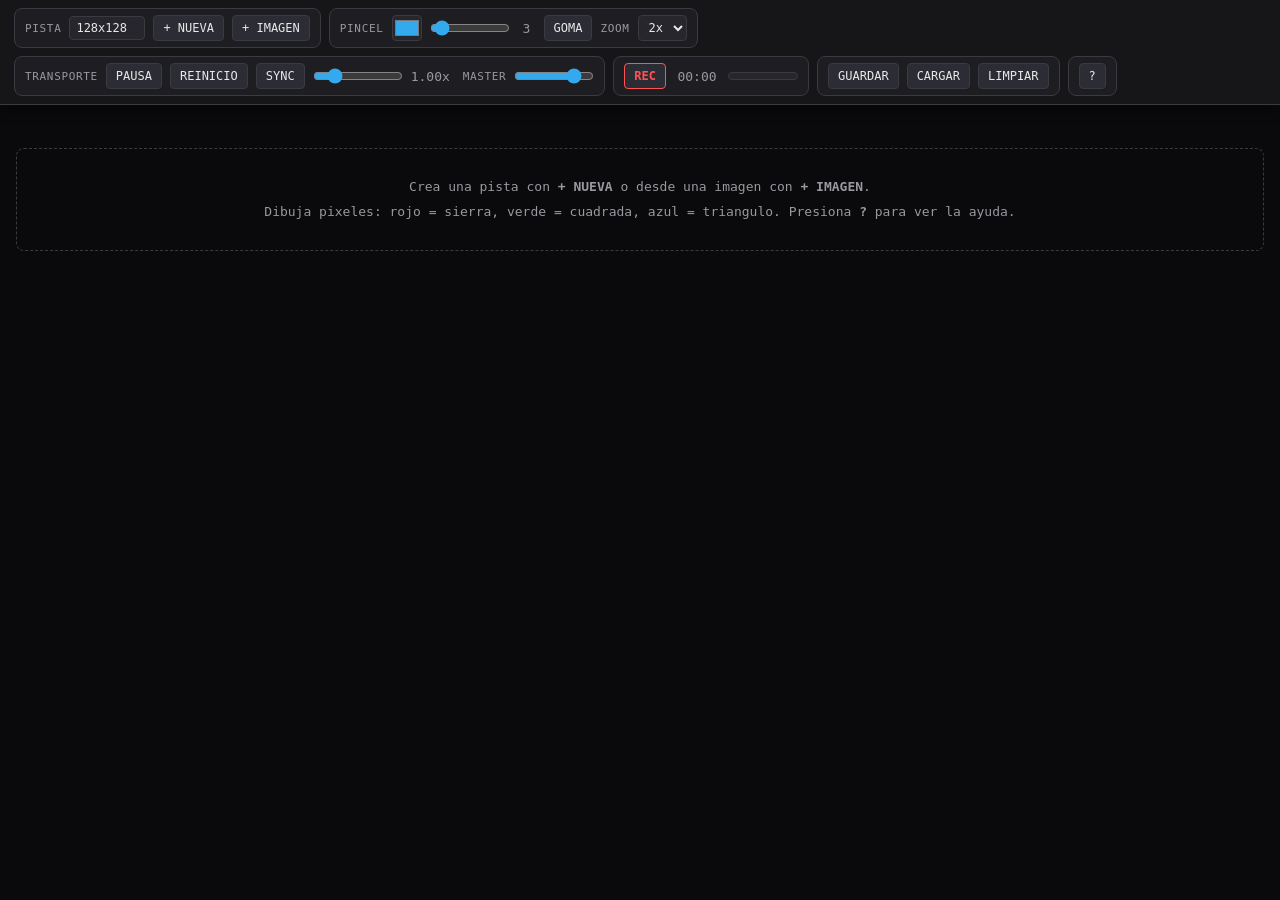
<file: docs/index.html>
<!DOCTYPE html>
<html lang="es">
    <head>
        <meta charset="UTF-8">
        <meta name="viewport" content="width=device-width, initial-scale=1.0">
        <title>DibujarSonar - Visual Synth</title>
        <link rel="stylesheet" href="css/styles.css">
    </head>
    <body>

        <header class="top-bar">
            <div class="group">
                <label for="size-input">PISTA</label>
                <input type="text" id="size-input" value="128x128" placeholder="128x128">
                <button id="create-track" title="Crear pista vacia">+ NUEVA</button>
                <button id="create-from-image" title="Crear pista desde una imagen">+ IMAGEN</button>
                <input type="file" id="image-upload" accept="image/png,image/jpeg,image/webp" hidden>
            </div>

            <div class="group">
                <label>PINCEL</label>
                <input type="color" id="brush-color" value="#33aaee" title="Color del pincel">
                <input type="range" id="brush-size" min="1" max="30" value="3" title="Grosor del pincel">
                <span id="brush-size-value">3</span>
                <button id="brush-eraser" title="Modo goma (tecla E o click derecho)">GOMA</button>
                <label for="zoom-select">ZOOM</label>
                <select id="zoom-select" title="Zoom de visualizacion">
                    <option value="1">1x</option>
                    <option value="2" selected>2x</option>
                    <option value="3">3x</option>
                    <option value="4">4x</option>
                </select>
            </div>

            <div class="group">
                <label>TRANSPORTE</label>
                <button id="global-play" title="Pausar/reanudar todas las pistas (Espacio)">PAUSA</button>
                <button id="global-restart" title="Todas las pistas vuelven a x=0">REINICIO</button>
                <button id="sync-toggle" title="Sincronizacion: arranque alineado en x=0">SYNC</button>
                <input type="range" id="global-speed" min="0.25" max="4" step="0.05" value="1" title="Multiplicador global de velocidad">
                <span id="global-speed-value">1.00x</span>
                <label for="master-vol">MASTER</label>
                <input type="range" id="master-vol" min="0" max="1" step="0.01" value="0.8" title="Volumen master">
            </div>

            <div class="group">
                <button id="rec-btn" title="Grabar el bus master en WAV">REC</button>
                <span id="rec-time">00:00</span>
                <div class="vu" title="Nivel master"><div id="vu-fill"></div></div>
            </div>

            <div class="group">
                <button id="save-project" title="Descargar el proyecto como JSON">GUARDAR</button>
                <button id="load-project" title="Cargar un proyecto JSON">CARGAR</button>
                <input type="file" id="load-input" accept=".json,application/json" hidden>
                <button id="clear-all" title="Limpiar todos los lienzos">LIMPIAR</button>
            </div>

            <div class="group">
                <button id="help-btn" title="Ayuda (tecla ?)">?</button>
            </div>
        </header>

        <main id="tracks-container">
            <div id="empty-hint">
                <p>Crea una pista con <b>+ NUEVA</b> o desde una imagen con <b>+ IMAGEN</b>.</p>
                <p>Dibuja pixeles: rojo = sierra, verde = cuadrada, azul = triangulo. Presiona <b>?</b> para ver la ayuda.</p>
            </div>
        </main>

        <script type="module" src="js/main.js"></script>
    </body>
</html>
</file>
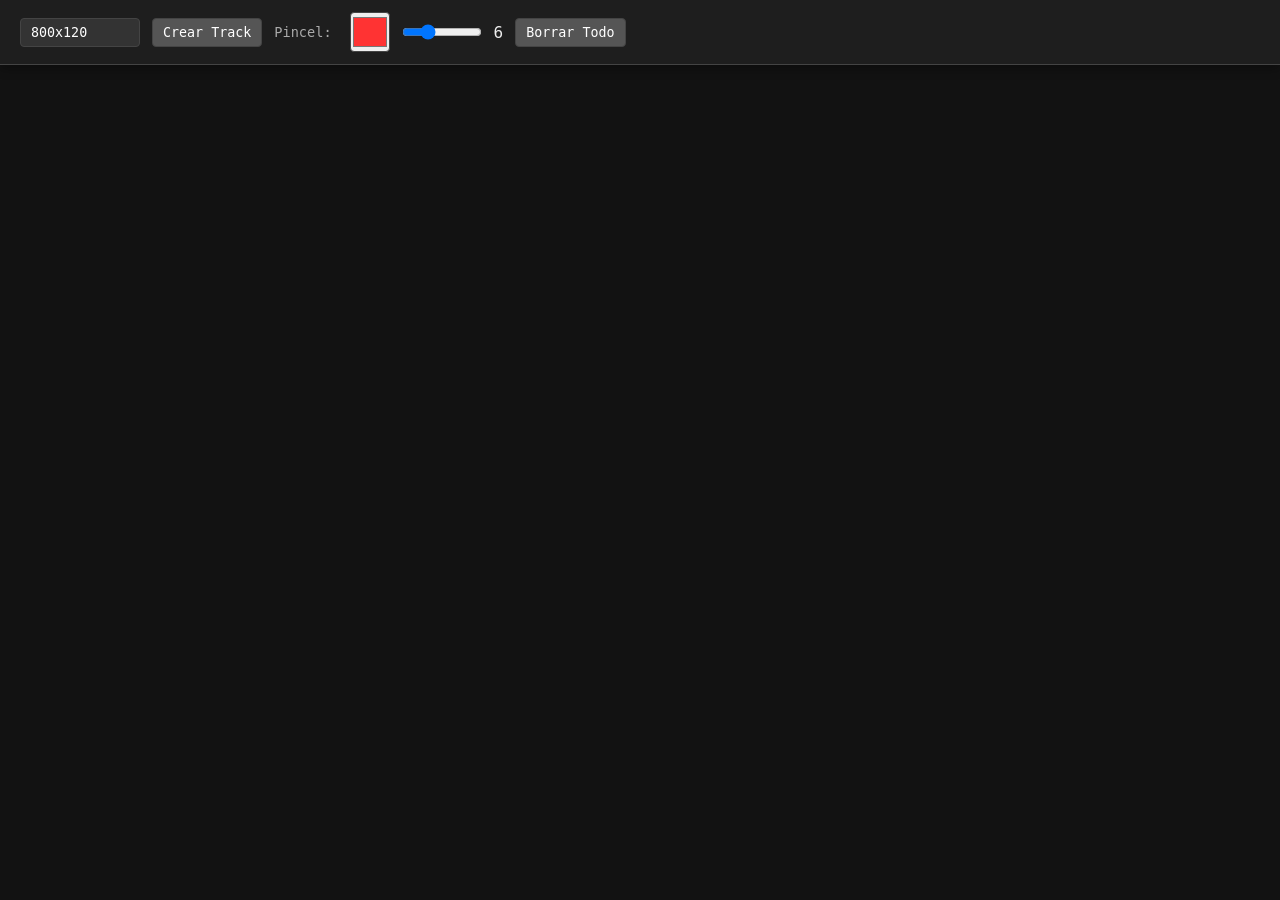
<file: historial-dev/v1/index_0.html>
<!DOCTYPE html>
<html lang="es">
<head>
    <meta charset="UTF-8">
    <meta name="viewport" content="width=device-width, initial-scale=1.0">
    <title>Visual Synth - SINCRONIZACIÓN PERFECTA</title>
    <style>
        :root {
            --bg: #121212;
            --panel: #1e1e1e;
            --text: #eee;
            --border: #444;
        }
        * { margin: 0; padding: 0; box-sizing: border-box; }
        body { background: var(--bg); color: var(--text); font-family: 'Fira Code', monospace; padding-top: 80px; }
        .top-bar {
            position: fixed; top: 0; left: 0; right: 0; z-index: 1000;
            background: var(--panel); border-bottom: 1px solid var(--border);
            padding: 12px 20px; display: flex; gap: 12px; flex-wrap: wrap;
            align-items: center; box-shadow: 0 4px 10px rgba(0,0,0,0.3);
        }
        .top-bar label { font-size: 0.85em; color: #aaa; margin-right: 6px; }
        .top-bar input, .top-bar button { font-family: inherit; padding: 6px 10px; border-radius: 4px; border: 1px solid var(--border); }
        .top-bar input[type="text"] { width: 120px; background: #333; color: white; }
        .top-bar input[type="color"] { width: 40px; height: 40px; padding: 0; cursor: pointer; }
        .top-bar input[type="range"] { width: 80px; }
        .top-bar button { background: #555; color: white; cursor: pointer; }
        .top-bar button:hover { background: #666; }

        #tracks-container { padding: 20px; display: flex; flex-direction: column; gap: 20px; }
        .track { background: var(--panel); border: 1px solid var(--border); border-radius: 8px; padding: 15px; }
        .canvas-container { position: relative; display: inline-block; }
        .main-canvas { background: #000; display: block; cursor: crosshair; }
        .playhead-line {
            position: absolute; top: 0; width: 3px; height: 100%; background: #0f0;
            pointer-events: none; box-shadow: 0 0 8px #0f0;
        }
        .track-controls {
            display: grid; grid-template-columns: repeat(auto-fit, minmax(130px, 1fr));
            gap: 10px; align-items: center;
        }
        .track-controls label { font-size: 0.8em; color: #aaa; }
        .track-controls input { width: 100%; }
        .track-controls button { font-size: 0.8em; padding: 4px 8px; }
    </style>
</head>
<body>

    <div class="top-bar">
        <input type="text" id="size-input" placeholder="800x120" value="800x120">
        <button id="create-track">Crear Track</button>

        <label>Pincel:</label>
        <input type="color" id="brush-color" value="#ff3333">
        <input type="range" id="brush-size" min="1" max="30" value="6">
        <span id="brush-size-value">6</span>

        <button id="clear-all">Borrar Todo</button>
    </div>

    <div id="tracks-container"></div>

    <script type="module">
     const WORKLET_CODE = `
            class VisualSynthProcessor extends AudioWorkletProcessor {
                constructor() {
                    super();
                    this.playhead = 0;
                    this.time = 0;
                    this.pixelData = null;
                    this.params = { speed: 0.3, volume: 0.7, pan: 0, fmin: 50, fmax: 14000, density: 4, reverse: false };
                    this.width = 1;
                    this.height = 1;

                    this.port.onmessage = (e) => {
                        if (e.data.type === 'pixels') {
                            this.pixelData = new Float32Array(e.data.data.pixels);
                            this.width = e.data.data.width;
                            this.height = e.data.data.height;
                        } else if (e.data.type === 'params') {
                            Object.assign(this.params, e.data.data);
                        }
                    };
                }

                getPixel(x, y) {
                    if (!this.pixelData) return [0,0,0];
                    const xi = Math.floor(x) % this.width;
                    const frac = x - xi;
                    const x1 = (xi + 1) % this.width;
                    const idx0 = (y * this.width + xi) * 3;
                    const idx1 = (y * this.width + x1) * 3;
                    const r = (1 - frac) * this.pixelData[idx0]     + frac * this.pixelData[idx1];
                    const g = (1 - frac) * this.pixelData[idx0 + 1] + frac * this.pixelData[idx1 + 1];
                    const b = (1 - frac) * this.pixelData[idx0 + 2] + frac * this.pixelData[idx1 + 2];
                    return [r, g, b];
                }

                saw(phase)  { const t = (phase / (2 * Math.PI)) % 1; return 2 * t - 1; }
                pulse(phase){ return ((phase / (2 * Math.PI)) % 1 < 0.5) ? 1 : -1; }
                noiseSin(phase) { return Math.sin(phase) * (Math.random() * 0.4 + 0.6); }

                process(inputs, outputs, parameters) {
                    const outL = outputs[0][0];
                    const outR = outputs[0][1];
                    if (!outL || !outR || !this.pixelData) return true;

                    const { speed, volume, pan, fmin, fmax, density, reverse } = this.params;
                    const actualSpeed = speed * (reverse ? -1 : 1);
                    const sr = sampleRate;
                    const bufferSize = outL.length;
                    const dt = bufferSize / sr;

                    // ENVÍO DE POSICIÓN REAL (sin compensar)
                    this.port.postMessage({ type: 'playhead', value: this.playhead });

                    for (let i = 0; i < bufferSize; i++) {
                        let sample = 0;
                        const t = this.time + i / sr;
                        const ph = this.playhead + i * actualSpeed / sr;

                        for (let y = 0; y < this.height; y += density) {
                            const [r, g, b] = this.getPixel(ph, y);
                            const normY = y / (this.height - 1);
                            const freq = fmax * Math.pow(fmin / fmax, normY);
                            const phase = 2 * Math.PI * freq * t;

                            if (r > 0.01) sample += r * this.saw(phase);
                            if (g > 0.01) sample += g * this.pulse(phase);
                            if (b > 0.01) sample += b * this.noiseSin(phase);
                        }

                        const clipped = Math.tanh(sample * 1.5) * volume * 0.25;
                        const panL = Math.cos((pan + 1) * Math.PI / 4);
                        const panR = Math.sin((pan + 1) * Math.PI / 4);
                        outL[i] = clipped * panL;
                        outR[i] = clipped * panR;
                    }

                    this.time += dt;
                    this.playhead = (this.playhead + actualSpeed * dt + this.width * 1000) % this.width;
                    return true;
                }
            }
            registerProcessor('visual-synth', VisualSynthProcessor);
     `;

     // === MAIN ===
     const audioCtx = new AudioContext();
     const tracks = [];
     let brushColor = '#ff3333', brushSize = 6;

     // LATENCIA FIJA (óptima en 2025)
     const LATENCY_MS = 65;

     const blob = new Blob([WORKLET_CODE], { type: 'application/javascript' });
     const url = URL.createObjectURL(blob);
     await audioCtx.audioWorklet.addModule(url);

     // BARRA
     document.getElementById('brush-color').addEventListener('input', e => brushColor = e.target.value);
     document.getElementById('brush-size').addEventListener('input', e => {
         brushSize = +e.target.value;
         document.getElementById('brush-size-value').textContent = brushSize;
     });
     document.getElementById('clear-all').addEventListener('click', () => tracks.forEach(t => t.clearTrack()));
     document.getElementById('create-track').addEventListener('click', async () => {
         await audioCtx.resume();
         const [w, h] = document.getElementById('size-input').value.split('x').map(Number);
         if (!w || !h || w < 50 || h < 20) return alert('Tamaño inválido');
         createTrack(w, h);
     });

     function createTrack(width, height) {
         const track = { width, height, lastSpeed: 0.3 };
         const div = document.createElement('div');
         div.className = 'track';
         track.div = div;

         const container = document.createElement('div');
         container.className = 'canvas-container';
         const canvas = document.createElement('canvas');
         canvas.width = width; canvas.height = height;
         canvas.className = 'main-canvas';
         const playhead = document.createElement('div');
         playhead.className = 'playhead-line';
         container.append(canvas, playhead);
         track.playhead = playhead;

         const controls = document.createElement('div');
         controls.className = 'track-controls';
         controls.innerHTML = `
             <label>Vel: <input type="range" class="speed" min="0.01" max="3" step="0.01" value="0.3"></label>
             <label><input type="checkbox" class="reverse"> Rev</label>
             <label>Vol: <input type="range" class="vol" min="0" max="1" step="0.01" value="0.7"></label>
             <label>Pan: <input type="range" class="pan" min="-1" max="1" step="0.1" value="0"></label>
             <label>Min: <input type="number" class="fmin" value="50"></label>
             <label>Max: <input type="number" class="fmax" value="14000"></label>
             <label>Dens: <input type="range" class="density" min="1" max="10" value="4"></label>
             <button class="play-pause">Pause</button>
             <button class="rand">Random</button>
             <button class="clear">Clear</button>
             <button class="delete">Delete</button>
         `;

         div.append(container, controls);
         document.getElementById('tracks-container').appendChild(div);

         const node = new AudioWorkletNode(audioCtx, 'visual-synth', { outputChannelCount: [2] });
         node.connect(audioCtx.destination);
         track.node = node;

         const ctx = canvas.getContext('2d', { willReadFrequently: true });
         track.ctx = ctx;
         ctx.fillStyle = '#000';
         ctx.fillRect(0, 0, width, height);

         const pixelArray = new Float32Array(width * height * 3);
         track.pixelArray = pixelArray;

         const updatePixels = () => {
             const data = ctx.getImageData(0, 0, width, height).data;
             for (let i = 0, j = 0; i < data.length; i += 4, j += 3) {
                 pixelArray[j]     = data[i]     / 255;
                 pixelArray[j + 1] = data[i + 1] / 255;
                 pixelArray[j + 2] = data[i + 2] / 255;
             }
             node.port.postMessage({ type: 'pixels', data: { pixels: pixelArray, width, height } });
         };

         track.clearTrack = () => {
             ctx.fillStyle = '#000000';
             ctx.fillRect(0, 0, width, height);
             updatePixels();
         };
         track.clearTrack();

         const sendParams = () => {
             node.port.postMessage({ type: 'params', data: {
                 speed: +controls.querySelector('.speed').value,
                 volume: +controls.querySelector('.vol').value,
                 pan: +controls.querySelector('.pan').value,
                 fmin: +controls.querySelector('.fmin').value,
                 fmax: +controls.querySelector('.fmax').value,
                 density: +controls.querySelector('.density').value,
                 reverse: controls.querySelector('.reverse').checked
             }});
         };
         controls.querySelectorAll('input').forEach(el => el.addEventListener('input', sendParams));
         sendParams();

         // PLAY/PAUSE
         const speedInput = controls.querySelector('.speed');
         const playPauseBtn = controls.querySelector('.play-pause');
         speedInput.addEventListener('input', () => {
             if (+speedInput.value > 0) track.lastSpeed = +speedInput.value;
         });
         playPauseBtn.onclick = () => {
             if (+speedInput.value > 0) {
                 track.lastSpeed = +speedInput.value;
                 speedInput.value = 0;
                 playPauseBtn.textContent = 'Play';
             } else {
                 speedInput.value = track.lastSpeed;
                 playPauseBtn.textContent = 'Pause';
             }
             sendParams();
         };

         // PLAYHEAD CON COMPENSACIÓN DE LATENCIA
         node.port.onmessage = (e) => {
             if (e.data.type === 'playhead') {
                 const speed = +controls.querySelector('.speed').value || 0;
                 const reverse = controls.querySelector('.reverse').checked;
                 const actualSpeed = speed * (reverse ? -1 : 1);
                 const compensation = actualSpeed * (LATENCY_MS / 1000); // píxeles
                 let pos = (e.data.value - compensation + width * 1000) % width;
                 if (pos < 0) pos += width;
                 playhead.style.left = `${(pos / width) * 100}%`;
             }
         };

         // BOTONES
         controls.querySelector('.clear').onclick = () => track.clearTrack();
         controls.querySelector('.rand').onclick = () => {
             track.clearTrack();
             for (let i = 0; i < 120; i++) {
                 ctx.fillStyle = `rgb(${Math.random()*255|0},${Math.random()*255|0},${Math.random()*255|0})`;
                 const s = Math.random()*30 + 10;
                 ctx.fillRect(Math.random()*(width-s), Math.random()*(height-s), s, s);
             }
             updatePixels();
         };
         controls.querySelector('.delete').onclick = () => {
             node.disconnect();
             div.remove();
             tracks.splice(tracks.indexOf(track), 1);
         };

         // DIBUJO
         let drawing = false;
         const draw = (e) => {
             const r = canvas.getBoundingClientRect();
             const x = e.clientX - r.left, y = e.clientY - r.top;
             ctx.beginPath();
             ctx.arc(x, y, brushSize / 2, 0, Math.PI * 2);
             ctx.fillStyle = brushColor;
             ctx.fill();
         };
         canvas.addEventListener('pointerdown', e => { drawing = true; draw(e); audioCtx.resume(); });
         canvas.addEventListener('pointermove', e => drawing && draw(e));
         canvas.addEventListener('pointerup', () => { drawing = false; updatePixels(); });
         canvas.addEventListener('pointerleave', () => { drawing = false; updatePixels(); });

         setInterval(updatePixels, 120);
         tracks.push(track);
     }
    </script>
</body>
</html>
</file>
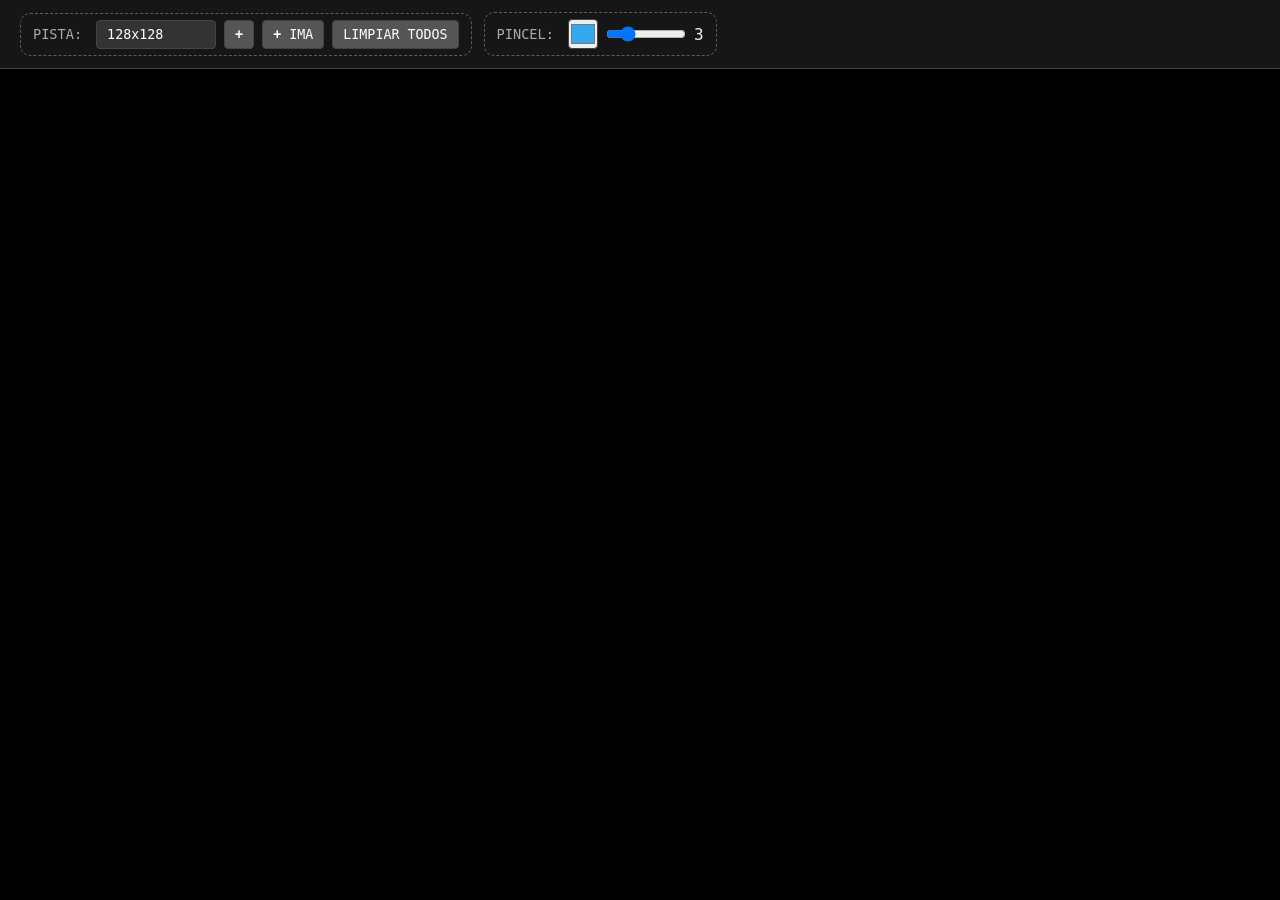
<file: historial-dev/v1/index_1.html>
<!DOCTYPE html>
<html lang="es">
<head>
    <meta charset="UTF-8">
    <meta name="viewport" content="width=device-width, initial-scale=1.0">
    <title>Visual Synth - SINCRONIZACIÓN PERFECTA</title>
    <style>
     :root {
         --bg: #000000;
         --panel: #161616;
         --text: #eee;
         --border: #444;
     }
     * { margin: 0; padding: 0; box-sizing: border-box; }
     body { background: var(--bg); color: var(--text); font-family: 'Fira Code', monospace; padding-top: 80px; }
     .top-bar {
         position: fixed; top: 0; left: 0; right: 0; z-index: 1000;
         background: var(--panel); border-bottom: 1px solid var(--border);
         padding: 12px 20px; display: flex; gap: 12px; flex-wrap: wrap;
         align-items: center; box-shadow: 0 4px 10px rgba(0,0,0,0.3);
     }
     .top-bar label { font-size: 0.85em; color: #aaa; margin-right: 6px; }
     .top-bar input, .top-bar button { font-family: inherit; padding: 6px 10px; border-radius: 4px; border: 1px solid var(--border); }
     .top-bar input[type="text"] { width: 120px; background: #333; color: white; }
     .top-bar input[type="color"] { width: 30px; height: 30px; padding: 0; cursor: pointer; }
     .top-bar input[type="range"] { width: 80px; }
     .top-bar button { background: #555; color: white; cursor: pointer; }
     .top-bar button:hover { background: #666; }
     .top-bar .group {
         display: flex;
         align-items: center;
         padding: 6px 12px;
        border-radius: 10px;
     gap: 8px;
         border: 1px dashed rgba(255,255,255, 0.3);
     }

     #tracks-container {
         padding: 20px;
         display: flex;
         flex-direction: column;
         gap: 15px; }
     .track {
         background: var(--panel);
         border-radius: 8px;
         padding: 15px;
         display: flex;
         flex-wrap: nowrap;
         align-items: center;
         position: relative;
     }
     .canvas-container { position: relative; display: inline-block; }
     .main-canvas { background: #000; display: block; cursor: crosshair; }
     .playhead-line {
         position: absolute; top: 0; width: 3px; height: 100%; background: #0f0;
         pointer-events: none; box-shadow: 0 0 8px #0f0;
     }
     .track-controls {
         display: flex;
         gap: 10px;
         align-items: center;
         padding: 10px 20px;
         flex-wrap: wrap;
     }
     .track-controls label {
         display: flex;
         font-size: 0.8em; color: #aaa;
         text-align: left;
         text-transform: uppercase;
         align-items: center;
     }
     .track-controls input {
         background: #555;
         color: white;
         padding: 4px 8px;
         border-radius: 4px;
         border: none;
     }

     .track-controls input[type=range] {
         width: 150px;
     }
     .track-controls input[type=number] {
         width: 80px;
     }
     .track-controls button {
         background: #555;
         color: white;
         cursor: pointer;
         font-size: 0.8em;
         padding: 4px 8px;
         border-radius: 4px;
         border: none;
         width: 30px;
     }
         .track-controls button:hover { background: #666; }

    </style>
</head>
<body>

    <div class="top-bar">
        <div class="group">
            <label>PISTA:</label>
            <input type="text" id="size-input" placeholder="128x128" value="128x128">
            <button id="create-track"><b>+</b></button>
            <button id="create-from-image"><b>+</b> IMA</button>
            <input type="file" id="image-upload" accept="image/png,image/jpeg" style="display:none">
            <button id="clear-all">LIMPIAR TODOS</button>
        </div>

        <div class="group">
            <label>PINCEL:</label>
            <input type="color" id="brush-color" value="#33aaee">
            <input type="range" id="brush-size" min="1" max="30" value="3">
            <span id="brush-size-value">3</span>
        </div>
    </div>

    <div id="tracks-container"></div>

    <script type="module">
     const WORKLET_CODE = `
            class VisualSynthProcessor extends AudioWorkletProcessor {
                constructor() {
                    super();
                    this.playhead = 0;
                    this.time = 0;
                    this.pixelData = null;
                    this.params = { speed: 0.3, volume: 0.7, pan: 0, fmin: 50, fmax: 14000, density: 4, reverse: false };
                    this.width = 1;
                    this.height = 1;

                    this.port.onmessage = (e) => {
                        if (e.data.type === 'pixels') {
                            this.pixelData = new Float32Array(e.data.data.pixels);
                            this.width = e.data.data.width;
                            this.height = e.data.data.height;
                        } else if (e.data.type === 'params') {
                            Object.assign(this.params, e.data.data);
                        }
                    };
                }

                getPixel(x, y) {
                    if (!this.pixelData) return [0,0,0];
                    const xi = Math.floor(x) % this.width;
                    const frac = x - xi;
                    const x1 = (xi + 1) % this.width;
                    const idx0 = (y * this.width + xi) * 3;
                    const idx1 = (y * this.width + x1) * 3;
                    const r = (1 - frac) * this.pixelData[idx0]     + frac * this.pixelData[idx1];
                    const g = (1 - frac) * this.pixelData[idx0 + 1] + frac * this.pixelData[idx1 + 1];
                    const b = (1 - frac) * this.pixelData[idx0 + 2] + frac * this.pixelData[idx1 + 2];
                    return [r, g, b];
                }

                saw(phase)  { const t = (phase / (2 * Math.PI)) % 1; return 2 * t - 1; }
                pulse(phase){ return ((phase / (2 * Math.PI)) % 1 < 0.5) ? 1 : -1; }
                noiseSin(phase) { return Math.sin(phase) * (Math.random() * 0.4 + 0.6); }

                process(inputs, outputs, parameters) {
                    const outL = outputs[0][0];
                    const outR = outputs[0][1];
                    if (!outL || !outR || !this.pixelData) return true;

                    const { speed, volume, pan, fmin, fmax, density, reverse } = this.params;
                    const actualSpeed = speed * (reverse ? -1 : 1);
                    const sr = sampleRate;
                    const bufferSize = outL.length;
                    const dt = bufferSize / sr;

                    // ENVÍO DE POSICIÓN REAL (sin compensar)
                    this.port.postMessage({ type: 'playhead', value: this.playhead });

                    for (let i = 0; i < bufferSize; i++) {
                        let sample = 0;
                        const t = this.time + i / sr;
                        const ph = this.playhead + i * actualSpeed / sr;

                        for (let y = 0; y < this.height; y += density) {
                            const [r, g, b] = this.getPixel(ph, y);
                            const normY = y / (this.height - 1);
                            const freq = fmax * Math.pow(fmin / fmax, normY);
                            const phase = 2 * Math.PI * freq * t;

                            if (r > 0.01) sample += r * this.saw(phase);
                            if (g > 0.01) sample += g * this.pulse(phase);
                            if (b > 0.01) sample += b * this.noiseSin(phase);
                        }

                        const clipped = Math.tanh(sample * 1.5) * volume * 0.25;
                        const panL = Math.cos((pan + 1) * Math.PI / 4);
                        const panR = Math.sin((pan + 1) * Math.PI / 4);
                        outL[i] = clipped * panL;
                        outR[i] = clipped * panR;
                    }

                    this.time += dt;
                    this.playhead = (this.playhead + actualSpeed * dt + this.width * 1000) % this.width;
                    return true;
                }
            }
            registerProcessor('visual-synth', VisualSynthProcessor);
     `;

     // === HTML ===
     const CONTROLES_HTML = `
         <label title="Velocidad de reproducción">Vel: <input type="range" class="speed" min="0.01" max="20" step="0.01" value="0.1"></label>
         <label title="Reproducción Reversa">Rev: <input type="checkbox" class="reverse"></label>
         <label title="Volumen">Vol: <input type="range" class="vol" min="0" max="1" step="0.01" value="0.1"></label>
         <label title="Paneo">Pan: <input type="range" class="pan" min="-1" max="1" step="0.1" value="0"></label>
         <label title="Frecuencia Mínima">Min: <input type="number" class="fmin" value="20"></label>
         <label title="Frecuencia Máxima">Max: <input type="number" class="fmax" value="20000"></label>
         <label title="Densidad">Den: <input type="range" class="density" min="1" max="10" value="4"></label>
         <button class="play-pause" title="Pause">P</button>
         <button class="rand" title="Random">R</button>
         <button class="clear" title="Limpiar">L</button>
         <button class="delete" title="Eliminar">E</button>
     `;

     // === MAIN ===
     const audioCtx = new AudioContext();
     const tracks = [];
     let brushColor = '#33aaee', brushSize = 3;

     // LATENCIA FIJA (óptima en 2025)
     const LATENCY_MS = 30;

     const blob = new Blob([WORKLET_CODE], { type: 'application/javascript' });
     const url = URL.createObjectURL(blob);
     await audioCtx.audioWorklet.addModule(url);

     // BARRA
     document.getElementById('brush-color').addEventListener('input', e => brushColor = e.target.value);
     document.getElementById('brush-size').addEventListener('input', e => {
         brushSize = +e.target.value;
         document.getElementById('brush-size-value').textContent = brushSize;
     });
     document.getElementById('clear-all').addEventListener('click', () => tracks.forEach(t => t.clearTrack()));
     document.getElementById('create-track').addEventListener('click', async () => {
         await audioCtx.resume();
         const [w, h] = document.getElementById('size-input').value.split('x').map(Number);
         if (!w || !h || w < 50 || h < 20) return alert('Tamaño inválido');
         createTrack(w, h);
     });

     // === CREAR TRACK DESDE IMAGEN ===
     document.getElementById('create-from-image').addEventListener('click', () => {
         document.getElementById('image-upload').click();
     });

     document.getElementById('image-upload').addEventListener('change', async (e) => {
         const file = e.target.files[0];
         if (!file) return;

         await audioCtx.resume();

         const [defaultW, defaultH] = document.getElementById('size-input').value.split('x').map(Number);
         const targetW = defaultW || 800;
         const targetH = defaultH || 120;

         const img = new Image();
         img.onload = () => {
             const tempCanvas = document.createElement('canvas');
             tempCanvas.width = targetW;
             tempCanvas.height = targetH;
             const tctx = tempCanvas.getContext('2d');
             tctx.drawImage(img, 0, 0, targetW, targetH);

             const track = createTrackFromCanvas(tempCanvas, targetW, targetH);
             tracks.push(track);
             document.getElementById('tracks-container').appendChild(track.div);
         };
         img.src = URL.createObjectURL(file);
     });

     // === FUNCIÓN PARA CREAR TRACK DESDE CANVAS (IMAGEN) ===
     function createTrackFromCanvas(sourceCanvas, width, height) {
         const track = { width, height, lastSpeed: 0.3 };
         const div = document.createElement('div');
         div.className = 'track';
         track.div = div;

         const container = document.createElement('div');
         container.className = 'canvas-container';
         const canvas = document.createElement('canvas');
         canvas.width = width; canvas.height = height;
         canvas.className = 'main-canvas';
         const playhead = document.createElement('div');
         playhead.className = 'playhead-line';
         container.append(canvas, playhead);
         track.playhead = playhead;

         const controls = document.createElement('div');
         controls.className = 'track-controls';
         controls.innerHTML = CONTROLES_HTML;

         div.append(container, controls);

         const node = new AudioWorkletNode(audioCtx, 'visual-synth', { outputChannelCount: [2] });
         node.connect(audioCtx.destination);
         track.node = node;

         const ctx = canvas.getContext('2d', { willReadFrequently: true });
         track.ctx = ctx;

         // Copiar imagen del canvas fuente
         ctx.drawImage(sourceCanvas, 0, 0);

         const pixelArray = new Float32Array(width * height * 3);
         track.pixelArray = pixelArray;

         const updatePixels = () => {
             const data = ctx.getImageData(0, 0, width, height).data;
             for (let i = 0, j = 0; i < data.length; i += 4, j += 3) {
                 pixelArray[j]     = data[i]     / 255;
                 pixelArray[j + 1] = data[i + 1] / 255;
                 pixelArray[j + 2] = data[i + 2] / 255;
             }
             node.port.postMessage({ type: 'pixels', data: { pixels: pixelArray, width, height } });
         };

         track.clearTrack = () => {
             ctx.fillStyle = '#000000';
             ctx.fillRect(0, 0, width, height);
             updatePixels();
         };

         const sendParams = () => {
             node.port.postMessage({ type: 'params', data: {
                 speed: +controls.querySelector('.speed').value,
                 volume: +controls.querySelector('.vol').value,
                 pan: +controls.querySelector('.pan').value,
                 fmin: +controls.querySelector('.fmin').value,
                 fmax: +controls.querySelector('.fmax').value,
                 density: +controls.querySelector('.density').value,
                 reverse: controls.querySelector('.reverse').checked
             }});
         };
         controls.querySelectorAll('input').forEach(el => el.addEventListener('input', sendParams));
         sendParams();

         // PLAY/PAUSE
         const speedInput = controls.querySelector('.speed');
         const playPauseBtn = controls.querySelector('.play-pause');
         speedInput.addEventListener('input', () => {
             if (+speedInput.value > 0) track.lastSpeed = +speedInput.value;
         });
         playPauseBtn.onclick = () => {
             if (+speedInput.value > 0) {
                 track.lastSpeed = +speedInput.value;
                 speedInput.value = 0;
                 playPauseBtn.textContent = 'Play';
             } else {
                 speedInput.value = track.lastSpeed;
                 playPauseBtn.textContent = 'Pause';
             }
             sendParams();
         };

         // PLAYHEAD CON COMPENSACIÓN
         node.port.onmessage = (e) => {
             if (e.data.type === 'playhead') {
                 const speed = +controls.querySelector('.speed').value || 0;
                 const reverse = controls.querySelector('.reverse').checked;
                 const actualSpeed = speed * (reverse ? -1 : 1);
                 const compensation = actualSpeed * (LATENCY_MS / 1000);
                 let pos = (e.data.value - compensation + width * 1000) % width;
                 if (pos < 0) pos += width;
                 playhead.style.left = `${(pos / width) * 100}%`;
             }
         };

         // BOTONES
         controls.querySelector('.clear').onclick = () => track.clearTrack();
         controls.querySelector('.rand').onclick = () => {
             track.clearTrack();
             for (let i = 0; i < 120; i++) {
                 ctx.fillStyle = `rgb(${Math.random()*255|0},${Math.random()*255|0},${Math.random()*255|0})`;
                 const s = Math.random()*30 + 10;
                 ctx.fillRect(Math.random()*(width-s), Math.random()*(height-s), s, s);
             }
             updatePixels();
         };
         controls.querySelector('.delete').onclick = () => {
             node.disconnect();
             div.remove();
             tracks.splice(tracks.indexOf(track), 1);
         };

         // DIBUJO CON PINCEL
         let drawing = false;
         const draw = (e) => {
             const r = canvas.getBoundingClientRect();
             const x = e.clientX - r.left, y = e.clientY - r.top;
             ctx.beginPath();
             ctx.arc(x, y, brushSize / 2, 0, Math.PI * 2);
             ctx.fillStyle = brushColor;
             ctx.fill();
         };
         canvas.addEventListener('pointerdown', e => { drawing = true; draw(e); audioCtx.resume(); });
         canvas.addEventListener('pointermove', e => drawing && draw(e));
         canvas.addEventListener('pointerup', () => { drawing = false; updatePixels(); });
         canvas.addEventListener('pointerleave', () => { drawing = false; updatePixels(); });

         updatePixels();
         setInterval(updatePixels, 120);

         return track;
     }

     // === FUNCIÓN ORIGINAL PARA CREAR TRACK VACÍO ===
     function createTrack(width, height) {
         const track = { width, height, lastSpeed: 0.3 };
         const div = document.createElement('div');
         div.className = 'track';
         track.div = div;

         const container = document.createElement('div');
         container.className = 'canvas-container';
         const canvas = document.createElement('canvas');
         canvas.width = width; canvas.height = height;
         canvas.className = 'main-canvas';
         const playhead = document.createElement('div');
         playhead.className = 'playhead-line';
         container.append(canvas, playhead);
         track.playhead = playhead;

         const controls = document.createElement('div');
         controls.className = 'track-controls';
         controls.innerHTML = CONTROLES_HTML;

         div.append(container, controls);
         document.getElementById('tracks-container').appendChild(div);

         const node = new AudioWorkletNode(audioCtx, 'visual-synth', { outputChannelCount: [2] });
         node.connect(audioCtx.destination);
         track.node = node;

         const ctx = canvas.getContext('2d', { willReadFrequently: true });
         track.ctx = ctx;
         ctx.fillStyle = '#000';
         ctx.fillRect(0, 0, width, height);

         const pixelArray = new Float32Array(width * height * 3);
         track.pixelArray = pixelArray;

         const updatePixels = () => {
             const data = ctx.getImageData(0, 0, width, height).data;
             for (let i = 0, j = 0; i < data.length; i += 4, j += 3) {
                 pixelArray[j]     = data[i]     / 255;
                 pixelArray[j + 1] = data[i + 1] / 255;
                 pixelArray[j + 2] = data[i + 2] / 255;
             }
             node.port.postMessage({ type: 'pixels', data: { pixels: pixelArray, width, height } });
         };

         track.clearTrack = () => {
             ctx.fillStyle = '#000000';
             ctx.fillRect(0, 0, width, height);
             updatePixels();
         };
         track.clearTrack();

         const sendParams = () => {
             node.port.postMessage({ type: 'params', data: {
                 speed: +controls.querySelector('.speed').value,
                 volume: +controls.querySelector('.vol').value,
                 pan: +controls.querySelector('.pan').value,
                 fmin: +controls.querySelector('.fmin').value,
                 fmax: +controls.querySelector('.fmax').value,
                 density: +controls.querySelector('.density').value,
                 reverse: controls.querySelector('.reverse').checked
             }});
         };
         controls.querySelectorAll('input').forEach(el => el.addEventListener('input', sendParams));
         sendParams();

         const speedInput = controls.querySelector('.speed');
         const playPauseBtn = controls.querySelector('.play-pause');
         speedInput.addEventListener('input', () => {
             if (+speedInput.value > 0) track.lastSpeed = +speedInput.value;
         });
         playPauseBtn.onclick = () => {
             if (+speedInput.value > 0) {
                 track.lastSpeed = +speedInput.value;
                 speedInput.value = 0;
                 playPauseBtn.textContent = 'Play';
             } else {
                 speedInput.value = track.lastSpeed;
                 playPauseBtn.textContent = 'Pause';
             }
             sendParams();
         };

         node.port.onmessage = (e) => {
             if (e.data.type === 'playhead') {
                 const speed = +controls.querySelector('.speed').value || 0;
                 const reverse = controls.querySelector('.reverse').checked;
                 const actualSpeed = speed * (reverse ? -1 : 1);
                 const compensation = actualSpeed * (LATENCY_MS / 1000);
                 let pos = (e.data.value - compensation + width * 1000) % width;
                 if (pos < 0) pos += width;
                 playhead.style.left = `${(pos / width) * 100}%`;
             }
         };

         controls.querySelector('.clear').onclick = () => track.clearTrack();
         controls.querySelector('.rand').onclick = () => {
             track.clearTrack();
             for (let i = 0; i < 120; i++) {
                 ctx.fillStyle = `rgb(${Math.random()*255|0},${Math.random()*255|0},${Math.random()*255|0})`;
                 const s = Math.random()*30 + 10;
                 ctx.fillRect(Math.random()*(width-s), Math.random()*(height-s), s, s);
             }
             updatePixels();
         };
         controls.querySelector('.delete').onclick = () => {
             node.disconnect();
             div.remove();
             tracks.splice(tracks.indexOf(track), 1);
         };

         let drawing = false;
         const draw = (e) => {
             const r = canvas.getBoundingClientRect();
             const x = e.clientX - r.left, y = e.clientY - r.top;
             ctx.beginPath();
             ctx.arc(x, y, brushSize / 2, 0, Math.PI * 2);
             ctx.fillStyle = brushColor;
             ctx.fill();
         };
         canvas.addEventListener('pointerdown', e => { drawing = true; draw(e); audioCtx.resume(); });
         canvas.addEventListener('pointermove', e => drawing && draw(e));
         canvas.addEventListener('pointerup', () => { drawing = false; updatePixels(); });
         canvas.addEventListener('pointerleave', () => { drawing = false; updatePixels(); });

         setInterval(updatePixels, 120);
         tracks.push(track);
     }
    </script>
</body>
</html>
</file>
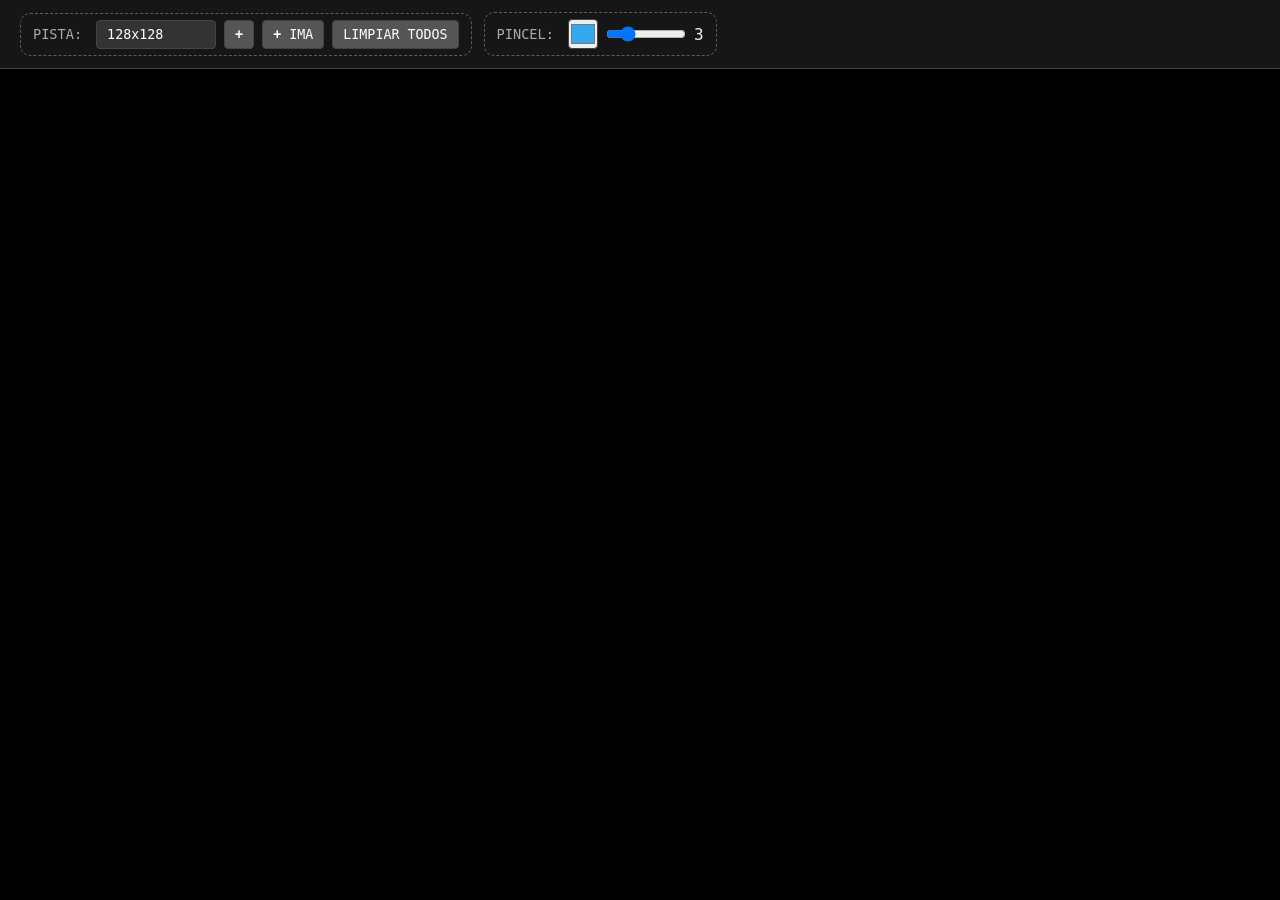
<file: historial-dev/v1/index_2.html>
<!DOCTYPE html>
<html lang="es">
    <head>
        <meta charset="UTF-8">
        <meta name="viewport" content="width=device-width, initial-scale=1.0">
        <title>Visual Synth - SINCRONIZACIÓN PERFECTA</title>
        <style>
         :root {
             --bg: #000000;
             --panel: #161616;
             --text: #eee;
             --border: #444;
         }
         * { margin: 0; padding: 0; box-sizing: border-box; }
         body { background: var(--bg); color: var(--text); font-family: 'Fira Code', monospace; padding-top: 80px; }
         .top-bar {
             position: fixed; top: 0; left: 0; right: 0; z-index: 1000;
             background: var(--panel); border-bottom: 1px solid var(--border);
             padding: 12px 20px; display: flex; gap: 12px; flex-wrap: wrap;
             align-items: center; box-shadow: 0 4px 10px rgba(0,0,0,0.3);
         }
         .top-bar label { font-size: 0.85em; color: #aaa; margin-right: 6px; }
         .top-bar input, .top-bar button { font-family: inherit; padding: 6px 10px; border-radius: 4px; border: 1px solid var(--border); }
         .top-bar input[type="text"] { width: 120px; background: #333; color: white; }
         .top-bar input[type="color"] { width: 30px; height: 30px; padding: 0; cursor: pointer; }
         .top-bar input[type="range"] { width: 80px; }
         .top-bar button { background: #555; color: white; cursor: pointer; }
         .top-bar button:hover { background: #666; }
         .top-bar .group {
             display: flex;
             align-items: center;
             padding: 6px 12px;
             border-radius: 10px;
             gap: 8px;
             border: 1px dashed rgba(255,255,255, 0.3);
         }

         #tracks-container {
             padding: 20px;
             display: flex;
             flex-direction: column;
             gap: 15px; }
         .track {
             background: var(--panel);
             border-radius: 8px;
             padding: 15px;
             display: flex;
             flex-wrap: nowrap;
             align-items: center;
             position: relative;
         }
         .canvas-container { position: relative; display: inline-block; }
         .main-canvas { background: #000; display: block; cursor: crosshair; }
         .playhead-line {
             position: absolute; top: 0; width: 3px; height: 100%; background: #0f0;
             pointer-events: none; box-shadow: 0 0 8px #0f0;
         }
         .track-controls {
             display: flex;
             gap: 10px;
             align-items: center;
             padding: 10px 20px;
             flex-wrap: wrap;
         }
         .track-controls label {
             display: flex;
             font-size: 0.8em; color: #aaa;
             text-align: left;
             text-transform: uppercase;
             align-items: center;
         }
         .track-controls input {
             background: #555;
             color: white;
             padding: 4px 8px;
             border-radius: 4px;
             border: none;
         }

         .track-controls input[type=range] {
             width: 150px;
         }
         .track-controls input[type=number] {
             width: 80px;
         }
         .track-controls button {
             background: #555;
             color: white;
             cursor: pointer;
             font-size: 0.8em;
             padding: 4px 8px;
             border-radius: 4px;
             border: none;
             width: 30px;
         }
         .track-controls button:hover { background: #666; }

        </style>
    </head>
    <body>

        <div class="top-bar">
            <div class="group">
                <label>PISTA:</label>
                <input type="text" id="size-input" placeholder="128x128" value="128x128">
                <button id="create-track"><b>+</b></button>
                <button id="create-from-image"><b>+</b> IMA</button>
                <input type="file" id="image-upload" accept="image/png,image/jpeg" style="display:none">
                <button id="clear-all">LIMPIAR TODOS</button>
            </div>

            <div class="group">
            <label>PINCEL:</label>
            <input type="color" id="brush-color" value="#33aaee">
            <input type="range" id="brush-size" min="1" max="30" value="3">
            <span id="brush-size-value">3</span>
        </div>
    </div>

    <div id="tracks-container"></div>

    <script type="module">
     const WORKLET_CODE = `
            class VisualSynthProcessor extends AudioWorkletProcessor {
                constructor() {
                    super();
                    this.playhead = 0;
                    this.time = 0;
                    this.pixelData = null;
                    this.params = { speed: 0.3, volume: 0.7, pan: 0, fmin: 50, fmax: 14000, density: 4, reverse: false };
                    this.width = 1;
                    this.height = 1;

                    this.port.onmessage = (e) => {
                        if (e.data.type === 'pixels') {
                            this.pixelData = new Float32Array(e.data.data.pixels);
                            this.width = e.data.data.width;
                            this.height = e.data.data.height;
                        } else if (e.data.type === 'params') {
                            Object.assign(this.params, e.data.data);
                        }
                    };
                }

                // FIX: Modulo positivo seguro
                mod(x, m) {
                    return ((x % m) + m) % m;
                }

                getPixel(x, y) {
                    if (!this.pixelData) return [0,0,0];
                    const xi = this.mod(Math.floor(x), this.width);
                    const frac = (x - Math.floor(x));  // 0-1
                    const x1 = this.mod(xi + 1, this.width);
                    const idx0 = (y * this.width + xi) * 3;
                    const idx1 = (y * this.width + x1) * 3;
                    const r = (1 - frac) * this.pixelData[idx0]     + frac * this.pixelData[idx1];
                    const g = (1 - frac) * this.pixelData[idx0 + 1] + frac * this.pixelData[idx1 + 1];
                    const b = (1 - frac) * this.pixelData[idx0 + 2] + frac * this.pixelData[idx1 + 2];
                    return [r, g, b];
                }

                saw(phase)  { const t = (phase / (2 * Math.PI)) % 1; return 2 * t - 1; }
                pulse(phase){ return ((phase / (2 * Math.PI)) % 1 < 0.5) ? 1 : -1; }
                noiseSin(phase) { return Math.sin(phase) * (Math.random() * 0.4 + 0.6); }

                process(inputs, outputs, parameters) {
                    const outL = outputs[0][0];
                    const outR = outputs[0][1];
                    if (!outL || !outR || !this.pixelData) return true;

                    const { speed, volume, pan, fmin, fmax, density, reverse } = this.params;
                    const actualSpeed = speed * (reverse ? -1 : 1);
                    const sr = sampleRate;
                    const bufferSize = outL.length;
                    const dt = bufferSize / sr;

                    // ENVÍO DE POSICIÓN REAL (sin compensar)
                    this.port.postMessage({ type: 'playhead', value: this.playhead });

                    for (let i = 0; i < bufferSize; i++) {
                        let sample = 0;
                        const t = this.time + i / sr;
                        const ph = this.playhead + i * actualSpeed / sr;

                        for (let y = 0; y < this.height; y += density) {
                            const [r, g, b] = this.getPixel(ph, y);
                            const normY = y / (this.height - 1);
                            const freq = fmax * Math.pow(fmin / fmax, normY);
                            const phase = 2 * Math.PI * freq * t;

                            if (r > 0.01) sample += r * this.saw(phase);
                            if (g > 0.01) sample += g * this.pulse(phase);
                            if (b > 0.01) sample += b * this.noiseSin(phase);
                        }

                        const clipped = Math.tanh(sample * 1.5) * volume * 0.25;
                        const panL = Math.cos((pan + 1) * Math.PI / 4);
                        const panR = Math.sin((pan + 1) * Math.PI / 4);
                        outL[i] = clipped * panL;
                        outR[i] = clipped * panR;
                    }

                    this.time += dt;
                    // FIX: Modulo positivo
                    this.playhead = this.mod(this.playhead + actualSpeed * dt, this.width);
                    return true;
                }
            }
            registerProcessor('visual-synth', VisualSynthProcessor);
     `;

     // === HTML ===
     const CONTROLES_HTML = `
         <label title="Velocidad de reproducción">Vel: <input type="range" class="speed" min="0.01" max="20" step="0.01" value="0.1"></label>
         <label title="Reproducción Reversa">Rev: <input type="checkbox" class="reverse"></label>
         <label title="Volumen">Vol: <input type="range" class="vol" min="0" max="1" step="0.01" value="0.1"></label>
         <label title="Paneo">Pan: <input type="range" class="pan" min="-1" max="1" step="0.1" value="0"></label>
         <label title="Frecuencia Mínima">Min: <input type="number" class="fmin" value="20"></label>
         <label title="Frecuencia Máxima">Max: <input type="number" class="fmax" value="20000"></label>
         <label title="Densidad">Den: <input type="range" class="density" min="1" max="10" value="4"></label>
         <button class="play-pause" title="Pause">P</button>
         <button class="rand" title="Random">R</button>
         <button class="clear" title="Limpiar">L</button>
         <button class="delete" title="Eliminar">E</button>
     `;

     // === MAIN ===
     const audioCtx = new AudioContext();
     const tracks = [];
     let brushColor = '#33aaee', brushSize = 3;

     // LATENCIA FIJA (óptima en 2025)
     const LATENCY_MS = 30;

     const blob = new Blob([WORKLET_CODE], { type: 'application/javascript' });
     const url = URL.createObjectURL(blob);
     await audioCtx.audioWorklet.addModule(url);

     // BARRA
     document.getElementById('brush-color').addEventListener('input', e => brushColor = e.target.value);
     document.getElementById('brush-size').addEventListener('input', e => {
         brushSize = +e.target.value;
         document.getElementById('brush-size-value').textContent = brushSize;
     });
     document.getElementById('clear-all').addEventListener('click', () => tracks.forEach(t => t.clearTrack()));
     document.getElementById('create-track').addEventListener('click', async () => {
         await audioCtx.resume();
         const [w, h] = document.getElementById('size-input').value.split('x').map(Number);
         if (!w || !h || w < 50 || h < 20) return alert('Tamaño inválido');
         createTrack(w, h);
     });

     // === CREAR TRACK DESDE IMAGEN ===
     document.getElementById('create-from-image').addEventListener('click', () => {
         document.getElementById('image-upload').click();
     });

     document.getElementById('image-upload').addEventListener('change', async (e) => {
         const file = e.target.files[0];
         if (!file) return;
         await audioCtx.resume();
         const [targetW, targetH] = document.getElementById('size-input').value.split('x').map(Number);
         const img = new Image();
         img.onload = () => {
             const tempCanvas = document.createElement('canvas');
             tempCanvas.width = targetW; tempCanvas.height = targetH;
             const tctx = tempCanvas.getContext('2d');
             tctx.drawImage(img, 0, 0, targetW, targetH);
             createTrack(targetW, targetH, tempCanvas);
         };
         img.src = URL.createObjectURL(file);
     });

     // === FUNCIÓN PARA CREAR TRACK (UNIFICADA PARA VACÍA O DESDE CANVAS/IMAGEN) ===
     function createTrack(width, height, sourceCanvas = null) {
         if (tracks.length >= 12) return alert('¡Máx 12 pistas! Reinicia para más.');

         const track = { width, height, lastSpeed: 0.3, dirty: true, updateTimeout: null };
         const div = document.createElement('div');
         div.className = 'track';
         track.div = div;

         const container = document.createElement('div');
         container.className = 'canvas-container';
         const canvas = document.createElement('canvas');
         canvas.width = width; canvas.height = height;
         canvas.className = 'main-canvas';
         const playhead = document.createElement('div');
         playhead.className = 'playhead-line';
         container.append(canvas, playhead);
         track.playhead = playhead;

         const controls = document.createElement('div');
         controls.className = 'track-controls';
         controls.innerHTML = CONTROLES_HTML;

         div.append(container, controls);
         document.getElementById('tracks-container').appendChild(div);

         const node = new AudioWorkletNode(audioCtx, 'visual-synth', { outputChannelCount: [2] });
         node.connect(audioCtx.destination);
         track.node = node;

         const ctx = canvas.getContext('2d', { willReadFrequently: true });
         track.ctx = ctx;

         const pixelArray = new Float32Array(width * height * 3);
         track.pixelArray = pixelArray;

         const updatePixels = () => {
             const data = ctx.getImageData(0, 0, width, height).data;
             for (let i = 0, j = 0; i < data.length; i += 4, j += 3) {
                 pixelArray[j]     = data[i]     / 255;
                 pixelArray[j + 1] = data[i + 1] / 255;
                 pixelArray[j + 2] = data[i + 2] / 255;
             }
             node.port.postMessage({ type: 'pixels', data: { pixels: pixelArray, width, height } });
             track.dirty = false;
         };

         // Inicia limpio o desde imagen
         if (sourceCanvas) {
             ctx.drawImage(sourceCanvas, 0, 0);
         } else {
             ctx.fillStyle = '#000000';
             ctx.fillRect(0, 0, width, height);
         }
         updatePixels();  // Inicial

         track.clearTrack = () => {
             ctx.fillStyle = '#000000';
             ctx.fillRect(0, 0, width, height);
             track.dirty = true;
             clearTimeout(track.updateTimeout);
             updatePixels();
         };

         const sendParams = () => {
             node.port.postMessage({ type: 'params', data: {
                 speed: +controls.querySelector('.speed').value,
                 volume: +controls.querySelector('.vol').value,
                 pan: +controls.querySelector('.pan').value,
                 fmin: +controls.querySelector('.fmin').value,
                 fmax: +controls.querySelector('.fmax').value,
                 density: +controls.querySelector('.density').value,
                 reverse: controls.querySelector('.reverse').checked
             }});
         };
         controls.querySelectorAll('input').forEach(el => el.addEventListener('input', sendParams));
         sendParams();

         // PLAY/PAUSE
         const speedInput = controls.querySelector('.speed');
         const playPauseBtn = controls.querySelector('.play-pause');
         speedInput.addEventListener('input', () => {
             if (+speedInput.value > 0) track.lastSpeed = +speedInput.value;
         });
         playPauseBtn.onclick = () => {
             if (+speedInput.value > 0) {
                 track.lastSpeed = +speedInput.value;
                 speedInput.value = 0;
                 playPauseBtn.textContent = 'Play';
             } else {
                 speedInput.value = track.lastSpeed;
                 playPauseBtn.textContent = 'Pause';
             }
             sendParams();
         };

         // PLAYHEAD CON COMPENSACIÓN Y FIX MODULO
         node.port.onmessage = (e) => {
             if (e.data.type === 'playhead') {
                 const speed = +controls.querySelector('.speed').value || 0;
                 const reverse = controls.querySelector('.reverse').checked;
                 const actualSpeed = speed * (reverse ? -1 : 1);
                 const compensation = actualSpeed * (LATENCY_MS / 1000);
                 let pos = e.data.value - compensation + width * 1000;
                 pos = ((pos % width) + width) % width;
                 playhead.style.left = `${(pos / width) * 100}%`;
             }
         };

         // BOTONES
         controls.querySelector('.clear').onclick = () => track.clearTrack();
         controls.querySelector('.rand').onclick = () => {
             track.clearTrack();
             for (let i = 0; i < 120; i++) {
                 ctx.fillStyle = `rgb(${Math.random()*255|0},${Math.random()*255|0},${Math.random()*255|0})`;
                 const s = Math.random()*30 + 10;
                 ctx.fillRect(Math.random()*(width-s), Math.random()*(height-s), s, s);
             }
             updatePixels();
         };
         controls.querySelector('.delete').onclick = () => {
             clearTimeout(track.updateTimeout);
             node.disconnect();
             node.port.close();
             div.remove();
             const idx = tracks.indexOf(track);
             if (idx > -1) tracks.splice(idx, 1);
         };

         // DIBUJO CON PINCEL Y DIRTY + THROTTLE
         let drawing = false;
         const scheduleUpdate = () => {
             track.dirty = true;
             clearTimeout(track.updateTimeout);
             track.updateTimeout = setTimeout(updatePixels, 150);  // Throttle 150ms durante draw
         };
         const draw = (e) => {
             const r = canvas.getBoundingClientRect();
             const x = (e.clientX - r.left) * (width / r.width);
             const y = (e.clientY - r.top) * (height / r.height);
             ctx.beginPath();
             ctx.arc(x, y, brushSize / 2, 0, Math.PI * 2);
             ctx.fillStyle = brushColor;
             ctx.fill();
             scheduleUpdate();
         };
         canvas.addEventListener('pointerdown', e => { drawing = true; draw(e); audioCtx.resume(); });
         canvas.addEventListener('pointermove', e => drawing && draw(e));
         canvas.addEventListener('pointerup', () => { drawing = false; if (track.dirty) updatePixels(); });
         canvas.addEventListener('pointerleave', () => { drawing = false; if (track.dirty) updatePixels(); });

         tracks.push(track);
         return track;
     }
    </script>
</body>
</html>
</file>
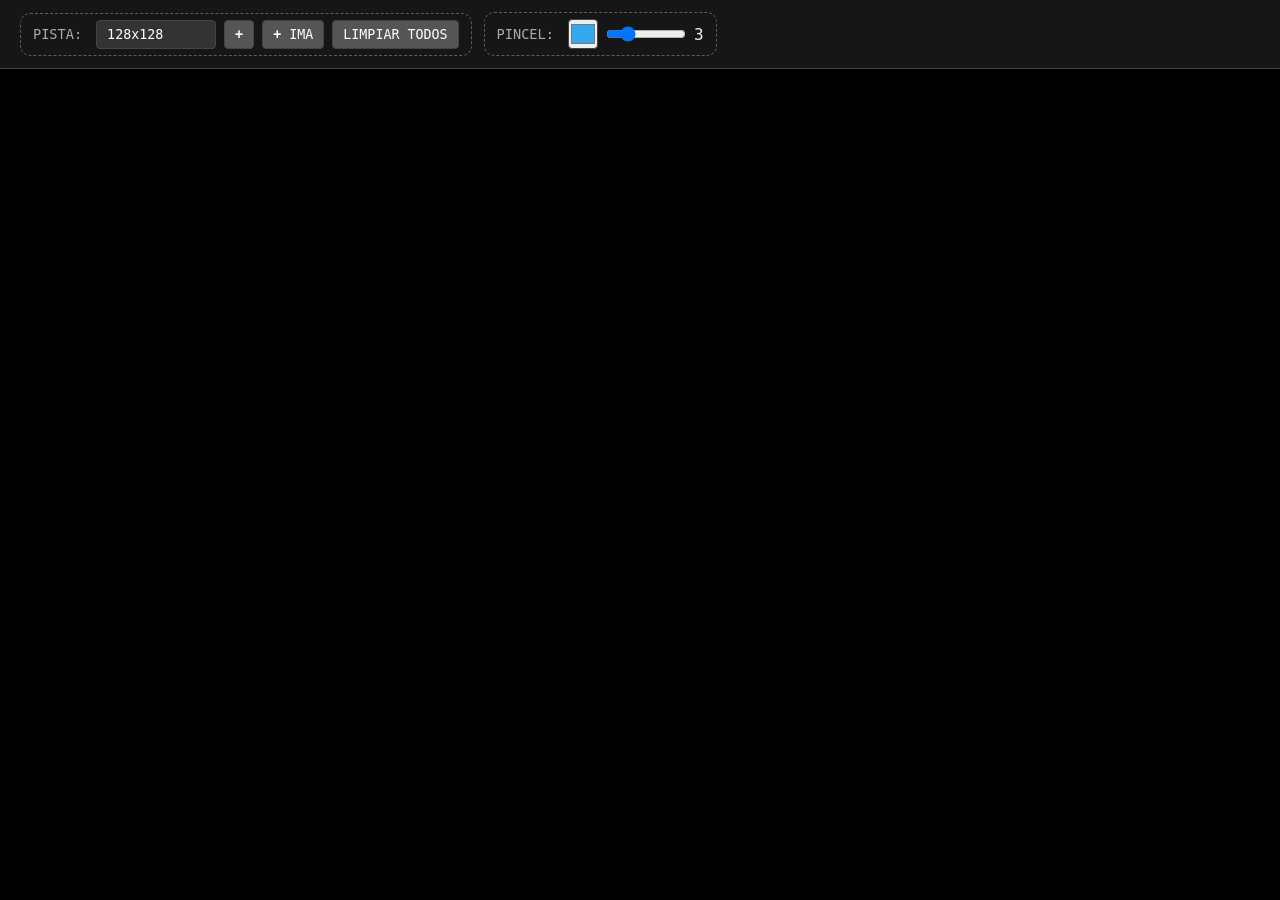
<file: historial-dev/v1/index_3.html>
<!DOCTYPE html>
<html lang="es">
    <head>
        <meta charset="UTF-8">
        <meta name="viewport" content="width=device-width, initial-scale=1.0">
        <title>Visual Synth - SINCRONIZACIÓN PERFECTA</title>
        <style>
         :root {
             --bg: #000000;
             --panel: #161616;
             --text: #eee;
             --border: #444;
         }
         * { margin: 0; padding: 0; box-sizing: border-box; }
         body { background: var(--bg); color: var(--text); font-family: 'Fira Code', monospace; padding-top: 80px; }
         .top-bar {
             position: fixed; top: 0; left: 0; right: 0; z-index: 1000;
             background: var(--panel); border-bottom: 1px solid var(--border);
             padding: 12px 20px; display: flex; gap: 12px; flex-wrap: wrap;
             align-items: center; box-shadow: 0 4px 10px rgba(0,0,0,0.3);
         }
         .top-bar label { font-size: 0.85em; color: #aaa; margin-right: 6px; }
         .top-bar input, .top-bar button { font-family: inherit; padding: 6px 10px; border-radius: 4px; border: 1px solid var(--border); }
         .top-bar input[type="text"] { width: 120px; background: #333; color: white; }
         .top-bar input[type="color"] { width: 30px; height: 30px; padding: 0; cursor: pointer; }
         .top-bar input[type="range"] { width: 80px; }
         .top-bar button { background: #555; color: white; cursor: pointer; }
         .top-bar button:hover { background: #666; }
         .top-bar .group {
             display: flex;
             align-items: center;
             padding: 6px 12px;
             border-radius: 10px;
             gap: 8px;
             border: 1px dashed rgba(255,255,255, 0.3);
         }

         #tracks-container {
             padding: 20px;
             display: flex;
             flex-direction: column;
             gap: 15px; }
         .track {
             background: var(--panel);
             border-radius: 8px;
             padding: 15px;
             display: flex;
             flex-wrap: nowrap;
             align-items: center;
             position: relative;
         }
         .canvas-container { position: relative; display: inline-block; }
         .main-canvas { background: #000; display: block; cursor: crosshair; }
         .playhead-line {
             position: absolute; top: 0; width: 3px; height: 100%; background: #0f0;
             pointer-events: none; box-shadow: 0 0 8px #0f0;
         }
         .track-controls {
             display: flex;
             gap: 10px;
             align-items: center;
             padding: 10px 20px;
             flex-wrap: wrap;
         }
         .track-controls label {
             display: flex;
             font-size: 0.8em; color: #aaa;
             text-align: left;
             text-transform: uppercase;
             align-items: center;
         }
         .track-controls input {
             background: #555;
             color: white;
             padding: 4px 8px;
             border-radius: 4px;
             border: none;
         }

         .track-controls input[type=range] {
             width: 150px;
         }
         .track-controls input[type=number] {
             width: 80px;
         }
         .track-controls button {
             background: #555;
             color: white;
             cursor: pointer;
             font-size: 0.8em;
             padding: 4px 8px;
             border-radius: 4px;
             border: none;
             width: 30px;
         }
         .track-controls button:hover { background: #666; }

        </style>
    </head>
    <body>

        <div class="top-bar">
            <div class="group">
                <label>PISTA:</label>
                <input type="text" id="size-input" placeholder="128x128" value="128x128">
                <button id="create-track"><b>+</b></button>
                <button id="create-from-image"><b>+</b> IMA</button>
                <input type="file" id="image-upload" accept="image/png,image/jpeg" style="display:none">
                <button id="clear-all">LIMPIAR TODOS</button>
            </div>

            <div class="group">
                <label>PINCEL:</label>
                <input type="color" id="brush-color" value="#33aaee">
                <input type="range" id="brush-size" min="1" max="30" value="3">
                <span id="brush-size-value">3</span>
            </div>
        </div>

        <div id="tracks-container"></div>

        <script type="module">
            const WORKLET_CODE = `
            class VisualSynthProcessor extends AudioWorkletProcessor {
            constructor() {
            super();
            this.playhead = 0;
            this.time = 0;
            this.pixelData = null;
            this.params = { speed: 0.3, volume: 0.7, pan: 0, fmin: 50, fmax: 14000, density: 2, reverse: false }; // Density default 2 para menos load
            this.width = 1;
            this.height = 1;
            this.freqs = []; // Precomputadas

            this.port.onmessage = (e) => {
            if (e.data.type === 'pixels') {
            this.pixelData = new Float32Array(e.data.data.pixels);
            this.width = e.data.data.width;
            this.height = e.data.data.height;
            this.updateFreqs(); // Precomputar al cambiar height
            } else if (e.data.type === 'params') {
            Object.assign(this.params, e.data.data);
            this.updateFreqs(); // Precomputar al cambiar fmin/fmax
            }
            };
            }

            updateFreqs() {
            const { fmin, fmax, density } = this.params;
            this.freqs = [];
            for (let y = 0; y < this.height; y += density) {
            const normY = y / (this.height - 1) || 0; // Evitar NaN si height=1
            this.freqs.push(fmax * Math.pow(fmin / fmax, normY));
            }
            }

            mod(x, m) {
            return ((x % m) + m) % m;
            }

            getPixel(x, y) {
            if (!this.pixelData) return [0,0,0];
            const xi = this.mod(Math.floor(x), this.width);
            const frac = x - Math.floor(x);
            const x1 = this.mod(xi + 1, this.width);
            const idx0 = (y * this.width + xi) * 3;
            const idx1 = (y * this.width + x1) * 3;
            const r = (1 - frac) * this.pixelData[idx0]     + frac * this.pixelData[idx1];
            const g = (1 - frac) * this.pixelData[idx0 + 1] + frac * this.pixelData[idx1 + 1];
            const b = (1 - frac) * this.pixelData[idx0 + 2] + frac * this.pixelData[idx1 + 2];
            return [r, g, b];
            }

            sine(phase) { return Math.sin(phase); }
            square(phase) { return ((phase / (2 * Math.PI)) % 1 < 0.5) ? 1 : -1; }
            triangle(phase) { const t = (phase / (2 * Math.PI)) % 1; return t < 0.5 ? (4 * t - 1) : (3 - 4 * t); }
            saw(phase)  { const t = (phase / (2 * Math.PI)) % 1; return 2 * t - 1; }
            noiseSin(phase) { return Math.sin(phase) * (Math.random() * 0.4 + 0.6); }

            process(inputs, outputs, parameters) {
                    const outL = outputs[0][0];
                    const outR = outputs[0][1];
                    if (!outL || !outR || !this.pixelData) return true;

                    const { speed, volume, pan, reverse, density } = this.params;
                    const actualSpeed = speed * (reverse ? -1 : 1);
                    const sr = sampleRate;
                    const bufferSize = outL.length;
                    const dt = bufferSize / sr;

                    this.port.postMessage({ type: 'playhead', value: this.playhead });

                    const panL = Math.cos((pan + 1) * Math.PI / 4);
                    const panR = Math.sin((pan + 1) * Math.PI / 4);

                    for (let i = 0; i < bufferSize; i++) {
                        let sample = 0;
                        const t = this.time + i / sr;
                        const ph = this.playhead + i * actualSpeed / sr;
                        let y = 0;
                        for (let fy = 0; fy < this.freqs.length; fy++, y += density) {
                            const [r, g, b] = this.getPixel(ph, y);
                            if (r + g + b < 0.03) continue; // Early out si pixel ~negro
                            const phase = 2 * Math.PI * this.freqs[fy] * t;
                            if (r > 0.01) sample += r * this.triangle(phase);
                            if (g > 0.01) sample += g * this.square(phase);
                            if (b > 0.01) sample += b * this.sine(phase);
                        }
                        const clipped = Math.tanh(sample * 1.5) * volume * 0.25;
                        outL[i] = clipped * panL;
                        outR[i] = clipped * panR;
                    }

                    this.time += dt;
                    this.playhead = this.mod(this.playhead + actualSpeed * dt, this.width);
                    return true;
                }
            }
            registerProcessor('visual-synth', VisualSynthProcessor);
     `;

     // === HTML ===
     const CONTROLES_HTML = `
         <label title="Velocidad de reproducción">Vel: <input type="range" class="speed" min="0.01" max="20" step="0.01" value="0.1"></label>
         <label title="Reproducción Reversa">Rev: <input type="checkbox" class="reverse"></label>
         <label title="Volumen">Vol: <input type="range" class="vol" min="0" max="1" step="0.01" value="0.1"></label>
         <label title="Paneo">Pan: <input type="range" class="pan" min="-1" max="1" step="0.1" value="0"></label>
         <label title="Frecuencia Mínima">Min: <input type="number" class="fmin" value="20"></label>
         <label title="Frecuencia Máxima">Max: <input type="number" class="fmax" value="20000"></label>
         <label title="Densidad">Den: <input type="range" class="density" min="1" max="10" value="5"></label>
         <button class="play-pause" title="Pause">P</button>
         <button class="rand" title="Random">R</button>
         <button class="clear" title="Limpiar">L</button>
         <button class="delete" title="Eliminar">E</button>
     `;

     // === MAIN ===
     const tracks = [];
     let brushColor = '#33aaee', brushSize = 3;

     // LATENCIA FIJA
     const LATENCY_MS = 30;

     // BARRA
     document.getElementById('brush-color').addEventListener('input', e => brushColor = e.target.value);
     document.getElementById('brush-size').addEventListener('input', e => {
         brushSize = +e.target.value;
         document.getElementById('brush-size-value').textContent = brushSize;
     });
     document.getElementById('clear-all').addEventListener('click', () => tracks.forEach(t => t.clearTrack()));
     document.getElementById('create-track').addEventListener('click', async () => {
         const [w, h] = document.getElementById('size-input').value.split('x').map(Number);
         if (!w || !h || w < 50 || h < 20) return alert('Tamaño inválido');
         await createTrack(w, h);
     });

     // CREAR DESDE IMAGEN
     document.getElementById('create-from-image').addEventListener('click', () => {
         document.getElementById('image-upload').click();
     });

     document.getElementById('image-upload').addEventListener('change', async (e) => {
         const file = e.target.files[0];
         if (!file) return;
         const [targetW, targetH] = document.getElementById('size-input').value.split('x').map(Number);
         const img = new Image();
         img.onload = () => {
             const tempCanvas = document.createElement('canvas');
             tempCanvas.width = targetW; tempCanvas.height = targetH;
             const tctx = tempCanvas.getContext('2d');
             tctx.drawImage(img, 0, 0, targetW, targetH);
             createTrack(targetW, targetH, tempCanvas);
         };
         img.src = URL.createObjectURL(file);
     });

     // FUNCIÓN CREAR TRACK (CON AUDIOCONTEXT POR TRACK)
     async function createTrack(width, height, sourceCanvas = null) {
         if (tracks.length >= 8) return alert('¡Máx 8 pistas para evitar overload! Reinicia.');

         const audioCtx = new AudioContext(); // Uno por track para threads separados
         const blob = new Blob([WORKLET_CODE], { type: 'application/javascript' });
         const url = URL.createObjectURL(blob);
         await audioCtx.audioWorklet.addModule(url);

         const track = { audioCtx, width, height, lastSpeed: 0.3, dirty: true, updateTimeout: null };
         const div = document.createElement('div');
         div.className = 'track';
         track.div = div;

         const container = document.createElement('div');
         container.className = 'canvas-container';
         const canvas = document.createElement('canvas');
         canvas.width = width; canvas.height = height;
         canvas.className = 'main-canvas';
         const playhead = document.createElement('div');
         playhead.className = 'playhead-line';
         container.append(canvas, playhead);
         track.playhead = playhead;

         const controls = document.createElement('div');
         controls.className = 'track-controls';
         controls.innerHTML = CONTROLES_HTML;

         div.append(container, controls);
         document.getElementById('tracks-container').appendChild(div);

         const node = new AudioWorkletNode(audioCtx, 'visual-synth', { outputChannelCount: [2] });
         node.connect(audioCtx.destination);
         track.node = node;

         const ctx = canvas.getContext('2d', { willReadFrequently: true });
         track.ctx = ctx;

         const pixelArray = new Float32Array(width * height * 3);
         track.pixelArray = pixelArray;

         const updatePixels = () => {
             const data = ctx.getImageData(0, 0, width, height).data;
             for (let i = 0, j = 0; i < data.length; i += 4, j += 3) {
                 pixelArray[j]     = data[i]     / 255;
                 pixelArray[j + 1] = data[i + 1] / 255;
                 pixelArray[j + 2] = data[i + 2] / 255;
             }
             node.port.postMessage({ type: 'pixels', data: { pixels: pixelArray, width, height } });
             track.dirty = false;
         };

         if (sourceCanvas) {
             ctx.drawImage(sourceCanvas, 0, 0);
         } else {
             ctx.fillStyle = '#000000';
             ctx.fillRect(0, 0, width, height);
         }
         updatePixels();

         track.clearTrack = () => {
             ctx.fillStyle = '#000000';
             ctx.fillRect(0, 0, width, height);
             track.dirty = true;
             clearTimeout(track.updateTimeout);
             updatePixels();
         };

         const sendParams = () => {
             node.port.postMessage({ type: 'params', data: {
                 speed: +controls.querySelector('.speed').value,
                 volume: +controls.querySelector('.vol').value,
                 pan: +controls.querySelector('.pan').value,
                 fmin: +controls.querySelector('.fmin').value,
                 fmax: +controls.querySelector('.fmax').value,
                 density: +controls.querySelector('.density').value,
                 reverse: controls.querySelector('.reverse').checked
             }});
         };
         controls.querySelectorAll('input').forEach(el => el.addEventListener('input', sendParams));
         sendParams();

         const speedInput = controls.querySelector('.speed');
         const playPauseBtn = controls.querySelector('.play-pause');
         speedInput.addEventListener('input', () => {
             if (+speedInput.value > 0) track.lastSpeed = +speedInput.value;
         });
         playPauseBtn.onclick = () => {
             if (+speedInput.value > 0) {
                 track.lastSpeed = +speedInput.value;
                 speedInput.value = 0;
             } else {
                 speedInput.value = track.lastSpeed;
             }
             sendParams();
         };

         node.port.onmessage = (e) => {
             if (e.data.type === 'playhead') {
                 const speed = +controls.querySelector('.speed').value || 0;
                 const reverse = controls.querySelector('.reverse').checked;
                 const actualSpeed = speed * (reverse ? -1 : 1);
                 const compensation = actualSpeed * (LATENCY_MS / 1000);
                 let pos = e.data.value - compensation + width * 1000;
                 pos = ((pos % width) + width) % width;
                 playhead.style.left = `${(pos / width) * 100}%`;
             }
         };

         controls.querySelector('.clear').onclick = () => track.clearTrack();
         controls.querySelector('.rand').onclick = () => {
             track.clearTrack();
             for (let i = 0; i < 120; i++) {
                 ctx.fillStyle = `rgb(${Math.random()*255|0},${Math.random()*255|0},${Math.random()*255|0})`;
                 const s = Math.random()*30 + 10;
                 ctx.fillRect(Math.random()*(width-s), Math.random()*(height-s), s, s);
             }
             updatePixels();
         };
         controls.querySelector('.delete').onclick = () => {
             clearTimeout(track.updateTimeout);
             node.disconnect();
             node.port.close();
             audioCtx.close(); // Cerrar context al eliminar
             div.remove();
             const idx = tracks.indexOf(track);
             if (idx > -1) tracks.splice(idx, 1);
         };

         let drawing = false;
         const scheduleUpdate = () => {
             track.dirty = true;
             clearTimeout(track.updateTimeout);
             track.updateTimeout = setTimeout(updatePixels, 150);
         };
         const draw = (e) => {
             const r = canvas.getBoundingClientRect();
             const x = (e.clientX - r.left) * (width / r.width);
             const y = (e.clientY - r.top) * (height / r.height);
             ctx.beginPath();
             ctx.arc(x, y, brushSize / 2, 0, Math.PI * 2);
             ctx.fillStyle = brushColor;
             ctx.fill();
             scheduleUpdate();
         };
         canvas.addEventListener('pointerdown', async e => {
             drawing = true;
             draw(e);
             await audioCtx.resume(); // Resume per-context
         });
         canvas.addEventListener('pointermove', e => drawing && draw(e));
         canvas.addEventListener('pointerup', () => { drawing = false; if (track.dirty) updatePixels(); });
         canvas.addEventListener('pointerleave', () => { drawing = false; if (track.dirty) updatePixels(); });

         tracks.push(track);
         return track;
     }
    </script>
</body>
</html>
</file>
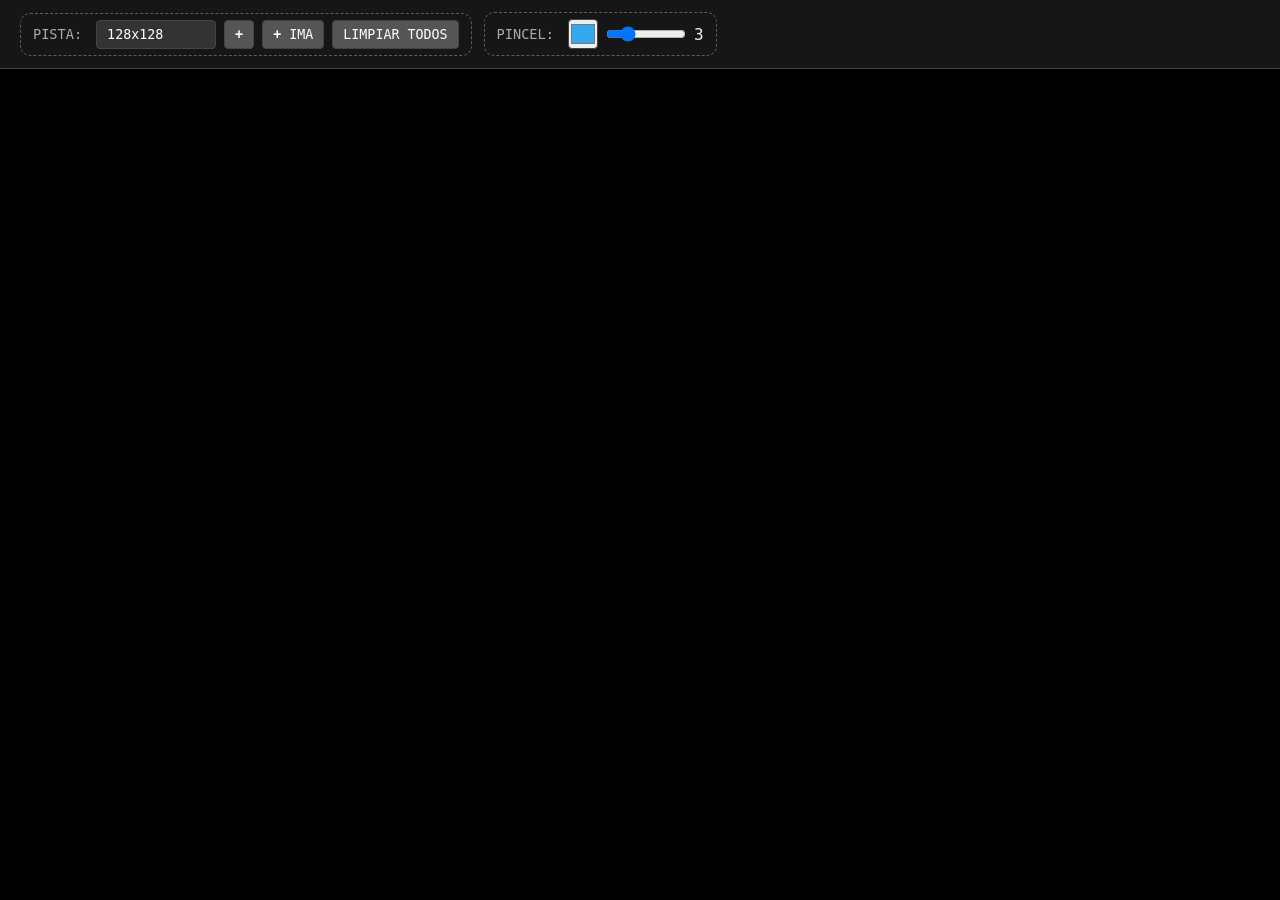
<file: historial-dev/v1/index_4.html>
<!DOCTYPE html>
<html lang="es">
    <head>
        <meta charset="UTF-8">
        <meta name="viewport" content="width=device-width, initial-scale=1.0">
        <title>Visual Synth - SINCRONIZACIÓN PERFECTA</title>
        <style>
         :root {
             --bg: #000000;
             --panel: #161616;
             --text: #eee;
             --border: #444;
         }
         * { margin: 0; padding: 0; box-sizing: border-box; }
         body { background: var(--bg); color: var(--text); font-family: 'Fira Code', monospace; padding-top: 80px; }
         .top-bar {
             position: fixed; top: 0; left: 0; right: 0; z-index: 1000;
             background: var(--panel); border-bottom: 1px solid var(--border);
             padding: 12px 20px; display: flex; gap: 12px; flex-wrap: wrap;
             align-items: center; box-shadow: 0 4px 10px rgba(0,0,0,0.3);
         }
         .top-bar label { font-size: 0.85em; color: #aaa; margin-right: 6px; }
         .top-bar input, .top-bar button { font-family: inherit; padding: 6px 10px; border-radius: 4px; border: 1px solid var(--border); }
         .top-bar input[type="text"] { width: 120px; background: #333; color: white; }
         .top-bar input[type="color"] { width: 30px; height: 30px; padding: 0; cursor: pointer; }
         .top-bar input[type="range"] { width: 80px; }
         .top-bar button { background: #555; color: white; cursor: pointer; }
         .top-bar button:hover { background: #666; }
         .top-bar .group {
             display: flex;
             align-items: center;
             padding: 6px 12px;
             border-radius: 10px;
             gap: 8px;
             border: 1px dashed rgba(255,255,255, 0.3);
         }

         #tracks-container {
             padding: 20px;
             display: flex;
             flex-direction: column;
             gap: 15px; }
         .track {
             background: var(--panel);
             border-radius: 8px;
             padding: 15px;
             display: flex;
             flex-wrap: nowrap;
             align-items: center;
             position: relative;
         }
         .canvas-container { position: relative; display: inline-block; }
         .main-canvas { background: #000; display: block; cursor: crosshair; }
         .playhead-line {
             position: absolute; top: 0; width: 3px; height: 100%; background: #0f0;
             pointer-events: none; box-shadow: 0 0 8px #0f0;
         }
         .track-controls {
             display: flex;
             gap: 10px;
             align-items: center;
             padding: 10px 20px;
             flex-wrap: wrap;
         }
         .track-controls label {
             display: flex;
             font-size: 0.8em; color: #aaa;
             text-align: left;
             text-transform: uppercase;
             align-items: center;
         }
         .track-controls input {
             background: #555;
             color: white;
             padding: 4px 8px;
             border-radius: 4px;
             border: none;
         }

         .track-controls input[type=range] {
             width: 150px;
         }
         .track-controls input[type=number] {
             width: 80px;
         }
         .track-controls button {
             background: #555;
             color: white;
             cursor: pointer;
             font-size: 0.8em;
             padding: 4px 8px;
             border-radius: 4px;
             border: none;
             width: 30px;
         }
         .track-controls button:hover { background: #666; }

        </style>
    </head>
    <body>

        <div class="top-bar">
            <div class="group">
                <label>PISTA:</label>
                <input type="text" id="size-input" placeholder="128x128" value="128x128">
                <button id="create-track"><b>+</b></button>
                <button id="create-from-image"><b>+</b> IMA</button>
                <input type="file" id="image-upload" accept="image/png,image/jpeg" style="display:none">
                <button id="clear-all">LIMPIAR TODOS</button>
            </div>

            <div class="group">
                <label>PINCEL:</label>
                <input type="color" id="brush-color" value="#33aaee">
                <input type="range" id="brush-size" min="1" max="30" value="3">
                <span id="brush-size-value">3</span>
            </div>
        </div>

        <div id="tracks-container"></div>

        <script type="module">
            const WORKLET_CODE = `
            class VisualSynthProcessor extends AudioWorkletProcessor {
            constructor() {
            super();
            this.playhead = 0;
            this.time = 0;
            this.pixelData = null;
            this.params = { speed: 0.3, volume: 0.7, pan: 0, fmin: 50, fmax: 14000, density: 2, reverse: false }; // Density default 2 para menos load
            this.width = 1;
            this.height = 1;
            this.freqs = []; // Precomputadas

            this.port.onmessage = (e) => {
            if (e.data.type === 'pixels') {
            this.pixelData = new Float32Array(e.data.data.pixels);
            this.width = e.data.data.width;
            this.height = e.data.data.height;
            this.updateFreqs(); // Precomputar al cambiar height
            } else if (e.data.type === 'params') {
            Object.assign(this.params, e.data.data);
            this.updateFreqs(); // Precomputar al cambiar fmin/fmax
            }
            };
            }

            updateFreqs() {
            const { fmin, fmax, density } = this.params;
            this.freqs = [];
            for (let y = 0; y < this.height; y += density) {
            const normY = y / (this.height - 1) || 0; // Evitar NaN si height=1
            this.freqs.push(fmax * Math.pow(fmin / fmax, normY));
            }
            }

            mod(x, m) {
            return ((x % m) + m) % m;
            }

            getPixel(x, y) {
            if (!this.pixelData) return [0,0,0];
            const xi = this.mod(Math.floor(x), this.width);
            const frac = x - Math.floor(x);
            const x1 = this.mod(xi + 1, this.width);
            const idx0 = (y * this.width + xi) * 3;
            const idx1 = (y * this.width + x1) * 3;
            const r = (1 - frac) * this.pixelData[idx0]     + frac * this.pixelData[idx1];
            const g = (1 - frac) * this.pixelData[idx0 + 1] + frac * this.pixelData[idx1 + 1];
            const b = (1 - frac) * this.pixelData[idx0 + 2] + frac * this.pixelData[idx1 + 2];
            return [r, g, b];
            }

            sine(phase) { return Math.sin(phase); }
            square(phase) { return ((phase / (2 * Math.PI)) % 1 < 0.5) ? 1 : -1; }
            triangle(phase) { const t = (phase / (2 * Math.PI)) % 1; return t < 0.5 ? (4 * t - 1) : (3 - 4 * t); }
            saw(phase)  { const t = (phase / (2 * Math.PI)) % 1; return 2 * t - 1; }
            noiseSin(phase) { return Math.sin(phase) * (Math.random() * 0.4 + 0.6); }

            equalize(freq) {
            if (freq < 20) return 0;
            const logf = Math.log10(freq);
            const boost = 1 + 2 * Math.exp(-Math.pow(logf - 3, 2) / 2);
            const lowBoost = freq < 200 ? (200 / freq) : 1;
            const highBoost = freq > 8000 ? (freq / 8000) : 1;
            return boost * lowBoost * highBoost;
            }

            process(inputs, outputs, parameters) {
            const outL = outputs[0][0];
            const outR = outputs[0][1];
            if (!outL || !outR || !this.pixelData) return true;

            const { speed, volume, pan, reverse, density } = this.params;
            const actualSpeed = speed * (reverse ? -1 : 1);
            const sr = sampleRate;
            const bufferSize = outL.length;
            const dt = bufferSize / sr;

            this.port.postMessage({ type: 'playhead', value: this.playhead });

            const panL = Math.cos((pan + 1) * Math.PI / 4);
            const panR = Math.sin((pan + 1) * Math.PI / 4);

            for (let i = 0; i < bufferSize; i++) {
            let sample = 0;
            const t = this.time + i / sr;
            const ph = this.playhead + i * actualSpeed / sr;
            let y = 0;

            for (let fy = 0; fy < this.freqs.length; fy++, y += density) {
            const [r, g, b] = this.getPixel(ph, y);
            if (r + g + b < 0.03) continue;

            const freq = this.freqs[fy];
            const phase = 2 * Math.PI * freq * t;
            const eq = this.equalize(freq);

            // Boost manual en graves
            const gain = freq < 150 ? 3.0 : 1.5;

            if (r > 0.01) sample += r * this.saw(phase) * eq;
            if (g > 0.01) sample += g * this.square(phase) * eq;
            if (b > 0.01) sample += b * this.triangle(phase) * eq;
            }

            const clipped = Math.tanh(sample * 1.5) * volume * 0.25;
            outL[i] = clipped * panL;
            outR[i] = clipped * panR;
            }

            this.time += dt;
            this.playhead = this.mod(this.playhead + actualSpeed * dt, this.width);
            return true;
            }

            }
            registerProcessor('visual-synth', VisualSynthProcessor);
     `;

     // === HTML ===
     const CONTROLES_HTML = `
         <label title="Velocidad de reproducción">Vel: <input type="range" class="speed" min="0.01" max="20" step="0.01" value="0.1"></label>
         <label title="Reproducción Reversa">Rev: <input type="checkbox" class="reverse"></label>
         <label title="Volumen">Vol: <input type="range" class="vol" min="0" max="1" step="0.01" value="0.1"></label>
         <label title="Paneo">Pan: <input type="range" class="pan" min="-1" max="1" step="0.1" value="0"></label>
         <label title="Frecuencia Mínima">Min: <input type="number" class="fmin" value="80"></label>
         <label title="Frecuencia Máxima">Max: <input type="number" class="fmax" value="12000"></label>
         <label title="Densidad">Den: <input type="range" class="density" min="1" max="10" value="5"></label>
         <button class="play-pause" title="Pause">P</button>
         <button class="rand" title="Random">R</button>
         <button class="clear" title="Limpiar">L</button>
         <button class="delete" title="Eliminar">E</button>
     `;

     // === MAIN ===
     const tracks = [];
     let brushColor = '#33aaee', brushSize = 3;

     // LATENCIA FIJA
     const LATENCY_MS = 30;

     // BARRA
     document.getElementById('brush-color').addEventListener('input', e => brushColor = e.target.value);
     document.getElementById('brush-size').addEventListener('input', e => {
         brushSize = +e.target.value;
         document.getElementById('brush-size-value').textContent = brushSize;
     });
     document.getElementById('clear-all').addEventListener('click', () => tracks.forEach(t => t.clearTrack()));
     document.getElementById('create-track').addEventListener('click', async () => {
         const [w, h] = document.getElementById('size-input').value.split('x').map(Number);
         if (!w || !h || w < 50 || h < 20) return alert('Tamaño inválido');
         await createTrack(w, h);
     });

     // CREAR DESDE IMAGEN
     document.getElementById('create-from-image').addEventListener('click', () => {
         document.getElementById('image-upload').click();
     });

     document.getElementById('image-upload').addEventListener('change', async (e) => {
         const file = e.target.files[0];
         if (!file) return;
         const [targetW, targetH] = document.getElementById('size-input').value.split('x').map(Number);
         const img = new Image();
         img.onload = () => {
             const tempCanvas = document.createElement('canvas');
             tempCanvas.width = targetW; tempCanvas.height = targetH;
             const tctx = tempCanvas.getContext('2d');
             tctx.drawImage(img, 0, 0, targetW, targetH);
             createTrack(targetW, targetH, tempCanvas);
         };
         img.src = URL.createObjectURL(file);
     });

     // FUNCIÓN CREAR TRACK (CON AUDIOCONTEXT POR TRACK)
     async function createTrack(width, height, sourceCanvas = null) {
         if (tracks.length >= 8) return alert('¡Máx 8 pistas para evitar overload! Reinicia.');

         const audioCtx = new AudioContext(); // Uno por track para threads separados
         const blob = new Blob([WORKLET_CODE], { type: 'application/javascript' });
         const url = URL.createObjectURL(blob);
         await audioCtx.audioWorklet.addModule(url);

         const track = { audioCtx, width, height, lastSpeed: 0.3, dirty: true, updateTimeout: null };
         const div = document.createElement('div');
         div.className = 'track';
         track.div = div;

         const container = document.createElement('div');
         container.className = 'canvas-container';
         const canvas = document.createElement('canvas');
         canvas.width = width; canvas.height = height;
         canvas.className = 'main-canvas';
         const playhead = document.createElement('div');
         playhead.className = 'playhead-line';
         container.append(canvas, playhead);
         track.playhead = playhead;

         const controls = document.createElement('div');
         controls.className = 'track-controls';
         controls.innerHTML = CONTROLES_HTML;

         div.append(container, controls);
         document.getElementById('tracks-container').appendChild(div);

         const node = new AudioWorkletNode(audioCtx, 'visual-synth', { outputChannelCount: [2] });
         node.connect(audioCtx.destination);
         track.node = node;

         const ctx = canvas.getContext('2d', { willReadFrequently: true });
         track.ctx = ctx;

         const pixelArray = new Float32Array(width * height * 3);
         track.pixelArray = pixelArray;

         const updatePixels = () => {
             const data = ctx.getImageData(0, 0, width, height).data;
             for (let i = 0, j = 0; i < data.length; i += 4, j += 3) {
                 pixelArray[j]     = data[i]     / 255;
                 pixelArray[j + 1] = data[i + 1] / 255;
                 pixelArray[j + 2] = data[i + 2] / 255;
             }
             node.port.postMessage({ type: 'pixels', data: { pixels: pixelArray, width, height } });
             track.dirty = false;
         };

         if (sourceCanvas) {
             ctx.drawImage(sourceCanvas, 0, 0);
         } else {
             ctx.fillStyle = '#000000';
             ctx.fillRect(0, 0, width, height);
         }
         updatePixels();

         track.clearTrack = () => {
             ctx.fillStyle = '#000000';
             ctx.fillRect(0, 0, width, height);
             track.dirty = true;
             clearTimeout(track.updateTimeout);
             updatePixels();
         };

         const sendParams = () => {
             node.port.postMessage({ type: 'params', data: {
                 speed: +controls.querySelector('.speed').value,
                 volume: +controls.querySelector('.vol').value,
                 pan: +controls.querySelector('.pan').value,
                 fmin: +controls.querySelector('.fmin').value,
                 fmax: +controls.querySelector('.fmax').value,
                 density: +controls.querySelector('.density').value,
                 reverse: controls.querySelector('.reverse').checked
             }});
         };
         controls.querySelectorAll('input').forEach(el => el.addEventListener('input', sendParams));
         sendParams();

         const speedInput = controls.querySelector('.speed');
         const playPauseBtn = controls.querySelector('.play-pause');
         speedInput.addEventListener('input', () => {
             if (+speedInput.value > 0) track.lastSpeed = +speedInput.value;
         });
         playPauseBtn.onclick = () => {
             if (+speedInput.value > 0) {
                 track.lastSpeed = +speedInput.value;
                 speedInput.value = 0;
             } else {
                 speedInput.value = track.lastSpeed;
             }
             sendParams();
         };

         node.port.onmessage = (e) => {
             if (e.data.type === 'playhead') {
                 const speed = +controls.querySelector('.speed').value || 0;
                 const reverse = controls.querySelector('.reverse').checked;
                 const actualSpeed = speed * (reverse ? -1 : 1);
                 const compensation = actualSpeed * (LATENCY_MS / 1000);
                 let pos = e.data.value - compensation + width * 1000;
                 pos = ((pos % width) + width) % width;
                 playhead.style.left = `${(pos / width) * 100}%`;
             }
         };

         controls.querySelector('.clear').onclick = () => track.clearTrack();
         controls.querySelector('.rand').onclick = () => {
             track.clearTrack();
             for (let i = 0; i < 120; i++) {
                 ctx.fillStyle = `rgb(${Math.random()*255|0},${Math.random()*255|0},${Math.random()*255|0})`;
                 const s = Math.random()*30 + 10;
                 ctx.fillRect(Math.random()*(width-s), Math.random()*(height-s), s, s);
             }
             updatePixels();
         };
         controls.querySelector('.delete').onclick = () => {
             clearTimeout(track.updateTimeout);
             node.disconnect();
             node.port.close();
             audioCtx.close(); // Cerrar context al eliminar
             div.remove();
             const idx = tracks.indexOf(track);
             if (idx > -1) tracks.splice(idx, 1);
         };

         let drawing = false;
         const scheduleUpdate = () => {
             track.dirty = true;
             clearTimeout(track.updateTimeout);
             track.updateTimeout = setTimeout(updatePixels, 150);
         };
         const draw = (e) => {
             const r = canvas.getBoundingClientRect();
             const x = (e.clientX - r.left) * (width / r.width);
             const y = (e.clientY - r.top) * (height / r.height);
             ctx.beginPath();
             ctx.arc(x, y, brushSize / 2, 0, Math.PI * 2);
             ctx.fillStyle = brushColor;
             ctx.fill();
             scheduleUpdate();
         };
         canvas.addEventListener('pointerdown', async e => {
             drawing = true;
             draw(e);
             await audioCtx.resume(); // Resume per-context
         });
         canvas.addEventListener('pointermove', e => drawing && draw(e));
         canvas.addEventListener('pointerup', () => { drawing = false; if (track.dirty) updatePixels(); });
         canvas.addEventListener('pointerleave', () => { drawing = false; if (track.dirty) updatePixels(); });

         tracks.push(track);
         return track;
     }
    </script>
</body>
</html>
</file>
<file: docs/css/styles.css>
/* DibujarSonar - Visual Synth */

:root {
  --bg: #0a0a0c;
  --panel: #161618;
  --panel-2: #1d1d22;
  --text: #e8e8ea;
  --text-dim: #98989f;
  --border: #3a3a42;
  --accent: #33aaee;
  --green: #35d07f;
  --red: #ff5252;
  --amber: #ffb020;
}

* { margin: 0; padding: 0; box-sizing: border-box; }

body {
  background: var(--bg);
  color: var(--text);
  font-family: 'Fira Code', 'Cascadia Code', 'Consolas', monospace;
  font-size: 13px;
  padding-top: 132px;
}

/* ---------- barra superior ---------- */

.top-bar {
  position: fixed; top: 0; left: 0; right: 0; z-index: 1000;
  background: var(--panel);
  border-bottom: 1px solid var(--border);
  box-shadow: 0 4px 14px rgba(0, 0, 0, 0.45);
  padding: 8px 14px;
  display: flex; flex-wrap: wrap; gap: 8px; align-items: center;
}

.group {
  display: flex; align-items: center; gap: 8px;
  padding: 6px 10px;
  border: 1px solid var(--border);
  border-radius: 8px;
  background: var(--panel-2);
}

.group > label {
  color: var(--text-dim);
  font-size: 11px;
  letter-spacing: 0.06em;
}

input[type="text"], input[type="number"], select {
  background: #26262c; color: var(--text);
  border: 1px solid var(--border); border-radius: 4px;
  padding: 4px 6px;
  font-family: inherit; font-size: 12px;
}

#size-input { width: 76px; }

input[type="color"] {
  width: 30px; height: 26px; padding: 0;
  border: 1px solid var(--border); border-radius: 4px;
  background: #26262c; cursor: pointer;
}

input[type="range"] { width: 80px; accent-color: var(--accent); }

button {
  background: #2c2c34; color: var(--text);
  border: 1px solid var(--border); border-radius: 4px;
  padding: 5px 9px;
  font-family: inherit; font-size: 12px;
  cursor: pointer;
}
button:hover { background: #38383f; }
button.active { background: var(--accent); border-color: var(--accent); color: #08121a; }

#brush-size-value { min-width: 18px; text-align: center; color: var(--text-dim); }
#global-speed { width: 90px; }
#global-speed-value { min-width: 44px; color: var(--text-dim); }

#rec-btn { color: var(--red); border-color: var(--red); font-weight: bold; }
#rec-btn.recording {
  background: var(--red); border-color: var(--red); color: #fff;
  animation: rec-pulse 1s ease-in-out infinite;
}
@keyframes rec-pulse { 0%, 100% { opacity: 1; } 50% { opacity: 0.55; } }
#rec-time { min-width: 46px; text-align: center; color: var(--text-dim); }

.vu, .meter {
  width: 70px; height: 8px;
  background: #26262c;
  border: 1px solid var(--border); border-radius: 4px;
  overflow: hidden;
}
#vu-fill, .meter-fill {
  width: 100%; height: 100%;
  background: var(--green);
  transform: scaleX(0);
  transform-origin: left center;
  transition: transform 80ms linear;
}

/* ---------- pistas ---------- */

#tracks-container {
  padding: 16px;
  display: flex; flex-direction: column; gap: 14px;
}

#empty-hint {
  color: var(--text-dim);
  border: 1px dashed var(--border); border-radius: 8px;
  padding: 26px; text-align: center; line-height: 1.9;
}

.track {
  background: var(--panel);
  border: 1px solid var(--border);
  border-radius: 8px;
  padding: 12px;
  display: flex; flex-wrap: wrap; gap: 16px; align-items: flex-start;
}
.track.active {
  border-color: var(--accent);
  box-shadow: 0 0 0 1px var(--accent);
}

.canvas-zone { display: flex; gap: 6px; }
.canvas-container {
  position: relative; overflow: hidden;
  border: 1px solid var(--border);
  line-height: 0;
}
.main-canvas {
  background: #000; display: block;
  cursor: crosshair;
  image-rendering: pixelated;
  touch-action: none;
}
.freq-ruler { display: block; border: 1px solid var(--border); }
.playhead-line {
  position: absolute; top: 0; left: 0;
  width: 2px; height: 100%;
  background: var(--green);
  pointer-events: none;
  box-shadow: 0 0 8px rgba(53, 208, 127, 0.9);
  will-change: transform;
}

.track-controls {
  display: flex; flex-direction: column; gap: 8px;
  flex: 1; min-width: 300px;
}
.ctl-row {
  display: flex; flex-wrap: wrap; gap: 10px; align-items: center;
}
.ctl {
  display: inline-flex; align-items: center; gap: 5px;
  color: var(--text-dim);
  font-size: 11px; text-transform: uppercase;
}
.ctl input[type="range"] { width: 90px; }
.ctl input[type="number"] { width: 64px; }
.ctl-val { color: var(--text); min-width: 38px; }

.track-id { color: calc(var(--text-dim)*1.5); font-size: 11px; margin-right: 4px; }

.tbtn { min-width: 30px; padding: 4px 7px; font-size: 11px; }
.tbtn-pause.active { background: var(--red); border-color: var(--red); color: #fff; }
.tbtn-freeze.active { background: var(--accent); border-color: var(--accent); color: #08121a; }
.tbtn-mute.active { background: var(--red); border-color: var(--red); color: #fff; }
.tbtn-solo.active { background: var(--amber); border-color: var(--amber); color: #1a1200; }

.meter { width: 90px; }
.freq-readout { color: var(--text-dim); font-size: 11px; min-width: 130px; }

/* ---------- panel de ayuda ---------- */

#help-panel {
  position: fixed; top: 90px; right: 16px; z-index: 2000;
  width: 400px; max-width: calc(100vw - 32px);
  max-height: calc(100vh - 120px); overflow-y: auto;
  background: var(--panel);
  border: 1px solid var(--border); border-radius: 10px;
  box-shadow: 0 10px 40px rgba(0, 0, 0, 0.6);
  padding: 16px 18px;
  line-height: 1.55;
}
#help-panel[hidden] { display: none; }
.help-head {
  display: flex; justify-content: space-between; align-items: center;
  margin-bottom: 8px;
}
.help-head h3 { font-size: 13px; letter-spacing: 0.08em; }
#help-panel h4 {
  margin: 14px 0 4px;
  color: var(--accent);
  font-size: 12px; text-transform: uppercase;
}
#help-panel p, #help-panel li, #help-panel td { font-size: 12px; color: #c9c9cf; }
#help-panel ul { padding-left: 18px; }
#help-panel b { color: var(--text); }
.help-colors td { padding: 2px 10px 2px 0; }
.sw {
  display: inline-block; width: 10px; height: 10px;
  border-radius: 2px; margin-right: 6px; vertical-align: middle;
}
.sw-r { background: #ff4040; }
.sw-g { background: #40d040; }
.sw-b { background: #4080ff; }
.help-close { min-width: 28px; }


/* ---------- FX y sincronizacion ---------- */

.ctl select {
  background: #26262c; color: var(--text);
  border: 1px solid var(--border); border-radius: 4px;
  padding: 3px 4px;
  font-family: inherit; font-size: 11px;
}
.fx-title { color: var(--accent); font-weight: bold; letter-spacing: 0.05em; }
.fx-row input[type="range"] { width: 70px; }
#sync-toggle.active { background: var(--green); border-color: var(--green); color: #04140b; }

/* ---------- Responsive ---------- */

@media (max-width: 720px) {
  body { padding-top: 200px; }
  .ctl input[type="range"] { width: 70px; }
}
</file>
